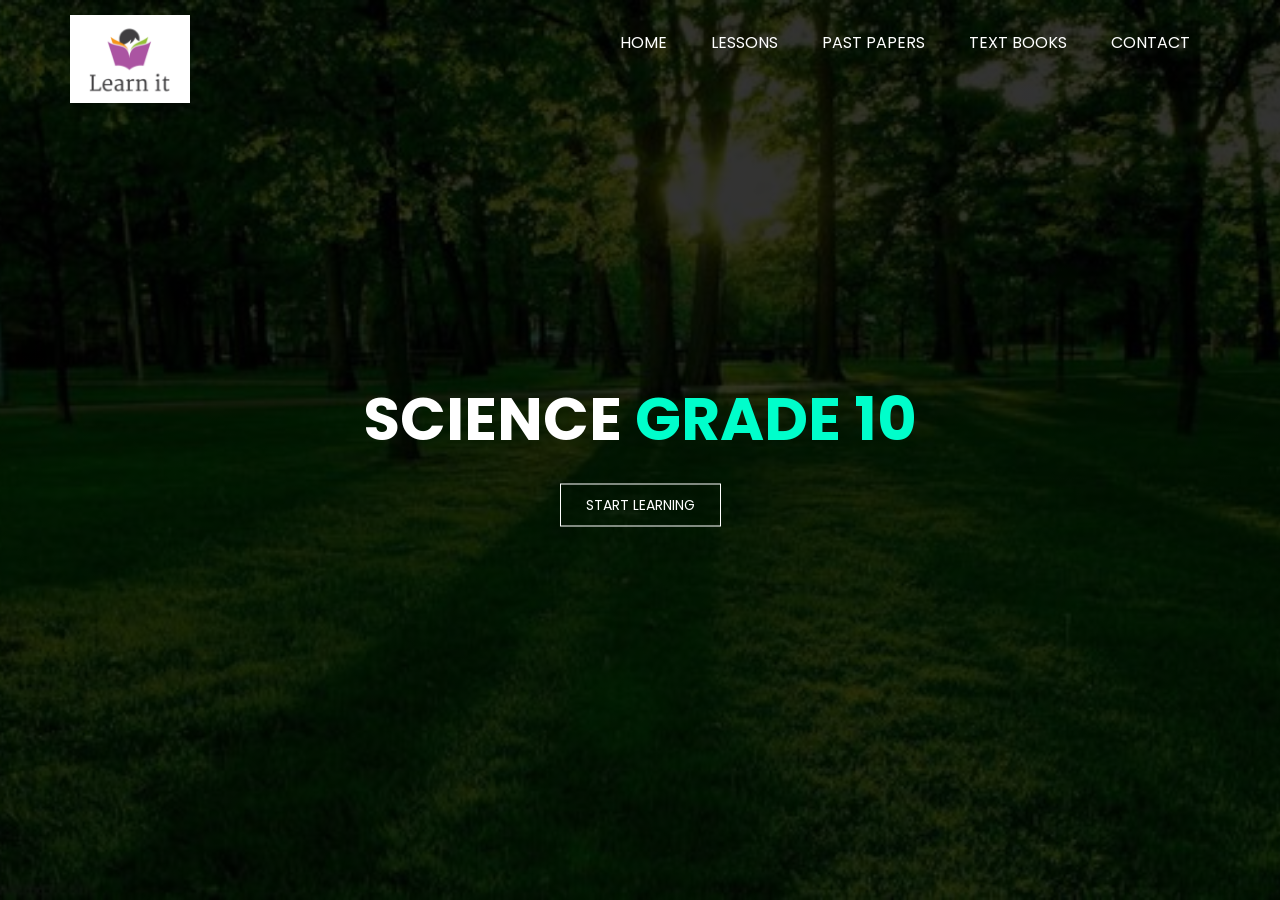
<file: index.html>
<!DOCTYPE html>

<head><link rel="shortcut icon" href="learnit.png">
    <meta charset="UTF-8">
    <title>Home</title>
    <link href="https://fonts.googleapis.com/css2?family=Poppins:wght@400;600;700;900&display=swap" rel="stylesheet">
    <link rel="stylesheet" href="style.css">    
</head><html lang="en">
<body>
    <header>
    <div class="wrapper">
        <div class="logo">
            <img src="logo.png" alt="">
        </div>
<ul class="nav-area">
<li><a href="#">Home</a></li>
<li><a href="lessons.html">Lessons</a></li>
<li><a href="PastPapers.html">Past papers</a></li>
<li><a href="textbooks.html">Text books</a></li>
<li><a href="contact.html">Contact</a></li>
</ul>
</div>
<div class="welcome-text">
        <h1>
 Science <span>Grade 10</span></h1>
<a href="lessons.html"target= “_blank”>Start Learning</a>
    </div>
</header>

</body>
</html>
</file>
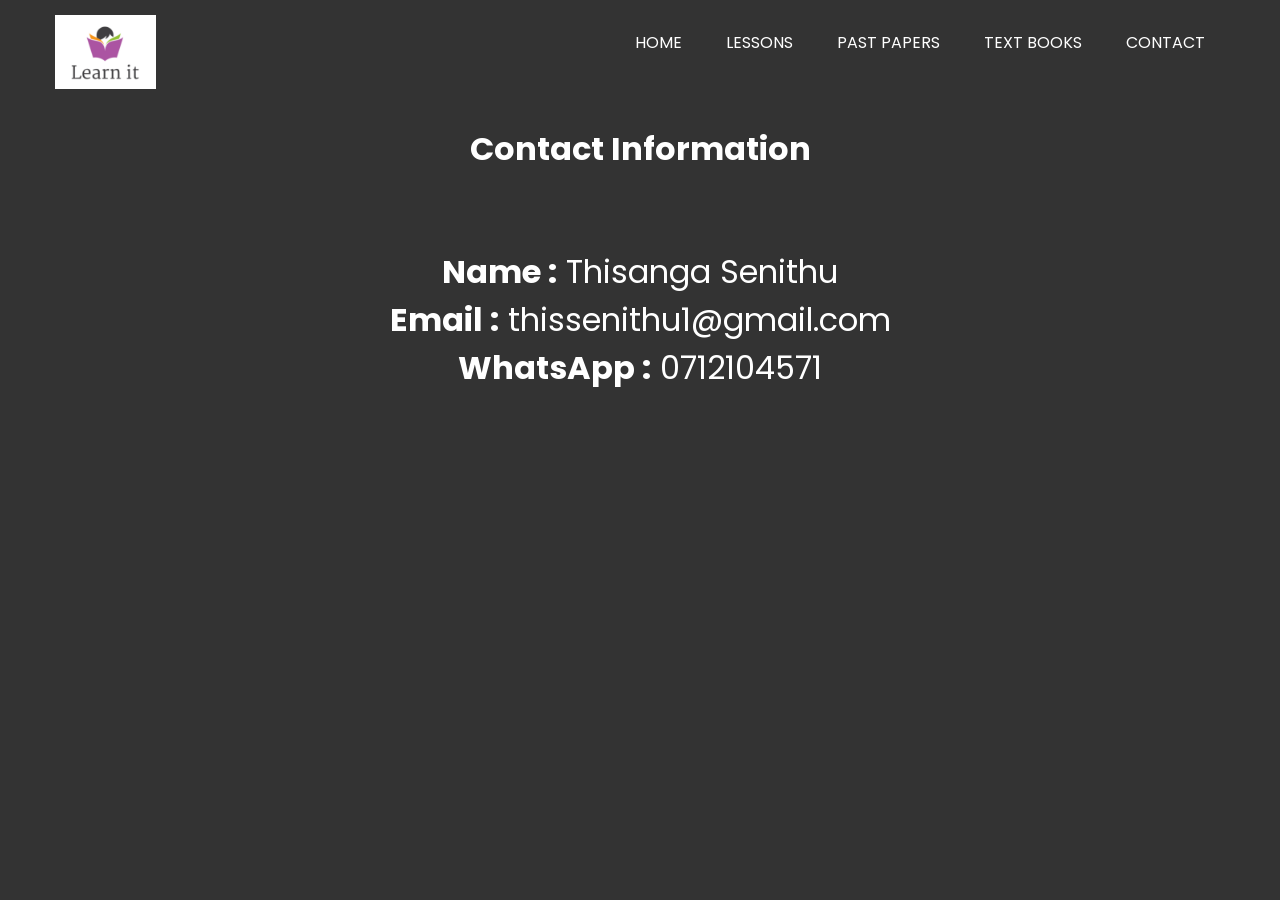
<file: contact.html>
<html lang="en"><link rel="shortcut icon" href="learnit.png">
<head>
    <meta charset="UTF-8">
    <title>Contact</title>
    <link href="https://fonts.googleapis.com/css2?family=Poppins:wght@400;600;700;900&display=swap" rel="stylesheet">
    <link rel="stylesheet" href="style3.css">    
</head>

<body>

    <header>
    <div class="wrapper">
        <div class="logo">
            <img src="logo.png" alt="">
        </div>
<ul class="nav-area">
<li><a href="index.html">Home</a></li>
<li><a href="lessons.html">Lessons</a></li>
<li><a href="PastPapers.html">Past papers</a></li>
<li><a href="textbooks.html">Text books</a></li>
<li><a href="#">Contact</a></li>
</ul>

<br><br><br><br><br>
<center><font color="white"><h1>Contact Information</h1></font></center><br>
<section class="contact">
    <div class="contact-box">
        

        <p><strong>Name :</strong> Thisanga Senithu</p>
        <p><strong>Email :</strong> thissenithu1@gmail.com</p>
        <p><strong>WhatsApp :</strong> 0712104571</p>
    </div>
</section>
</file>
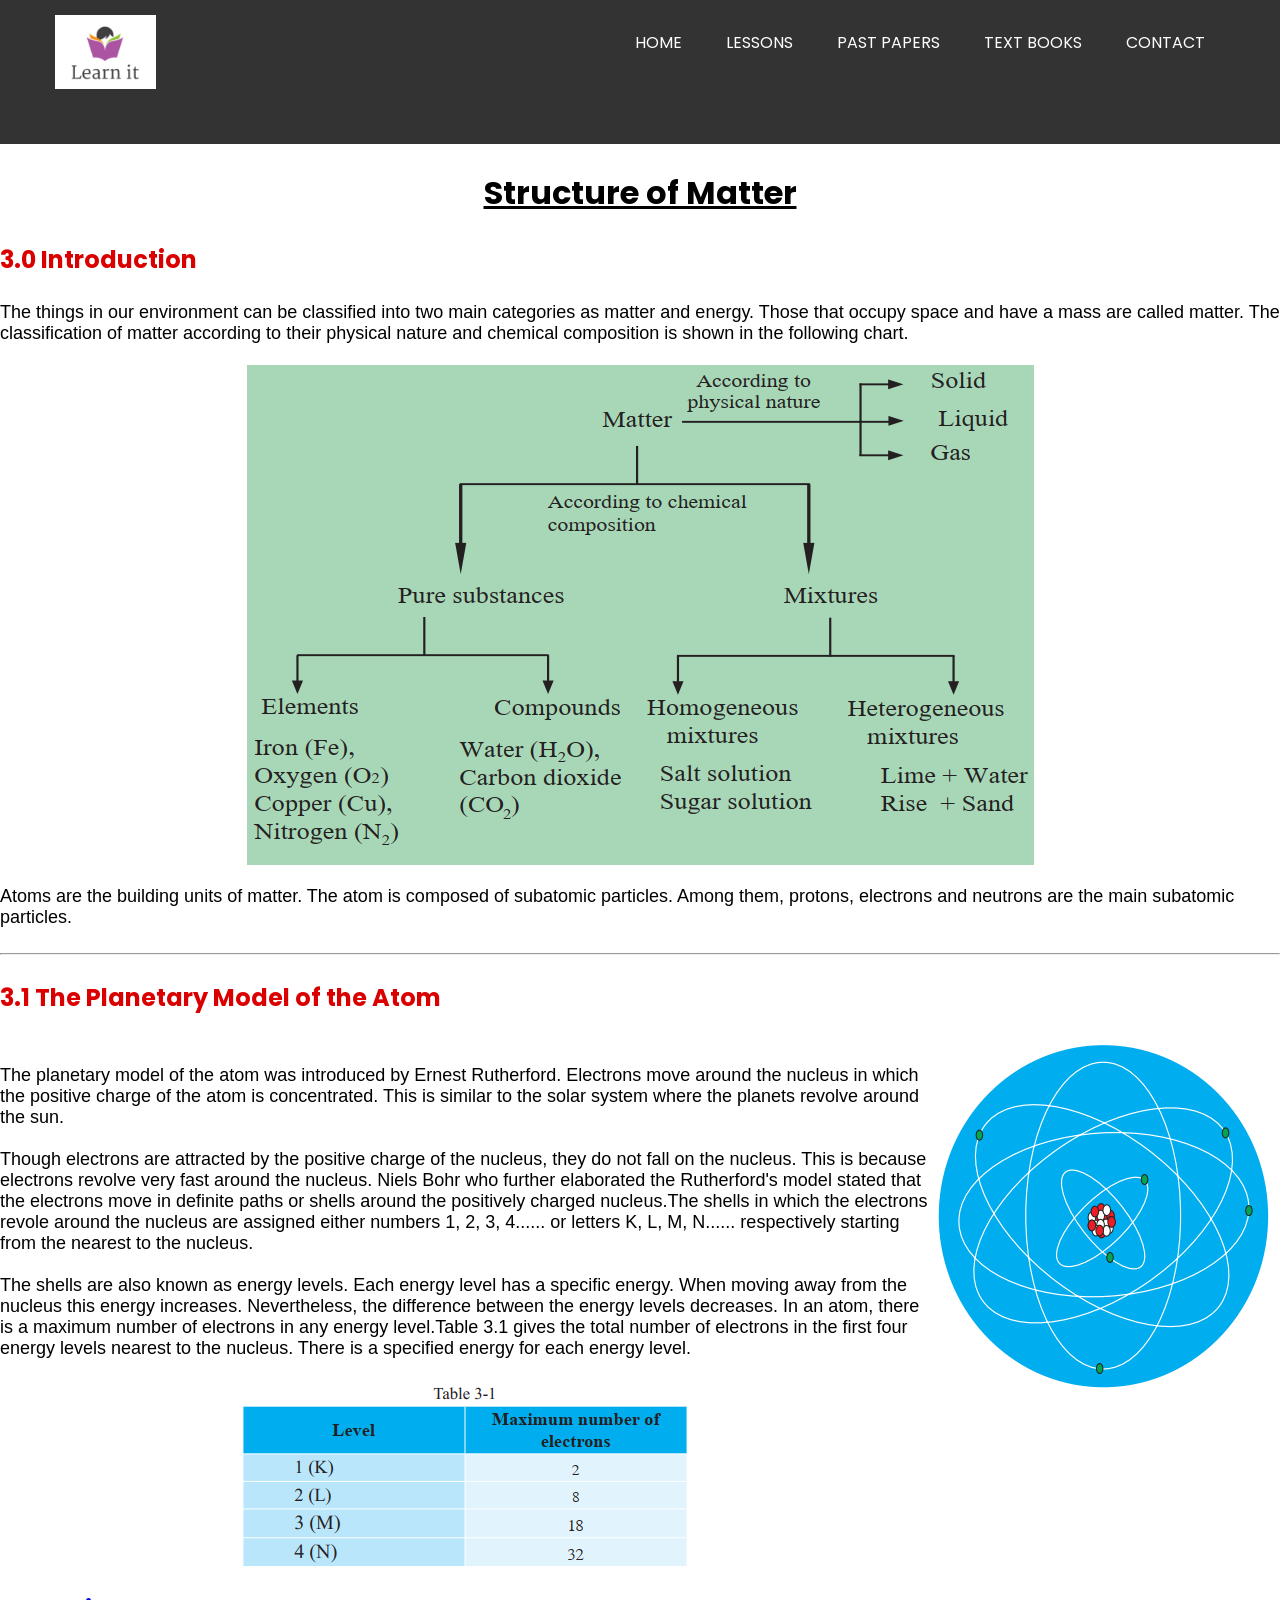
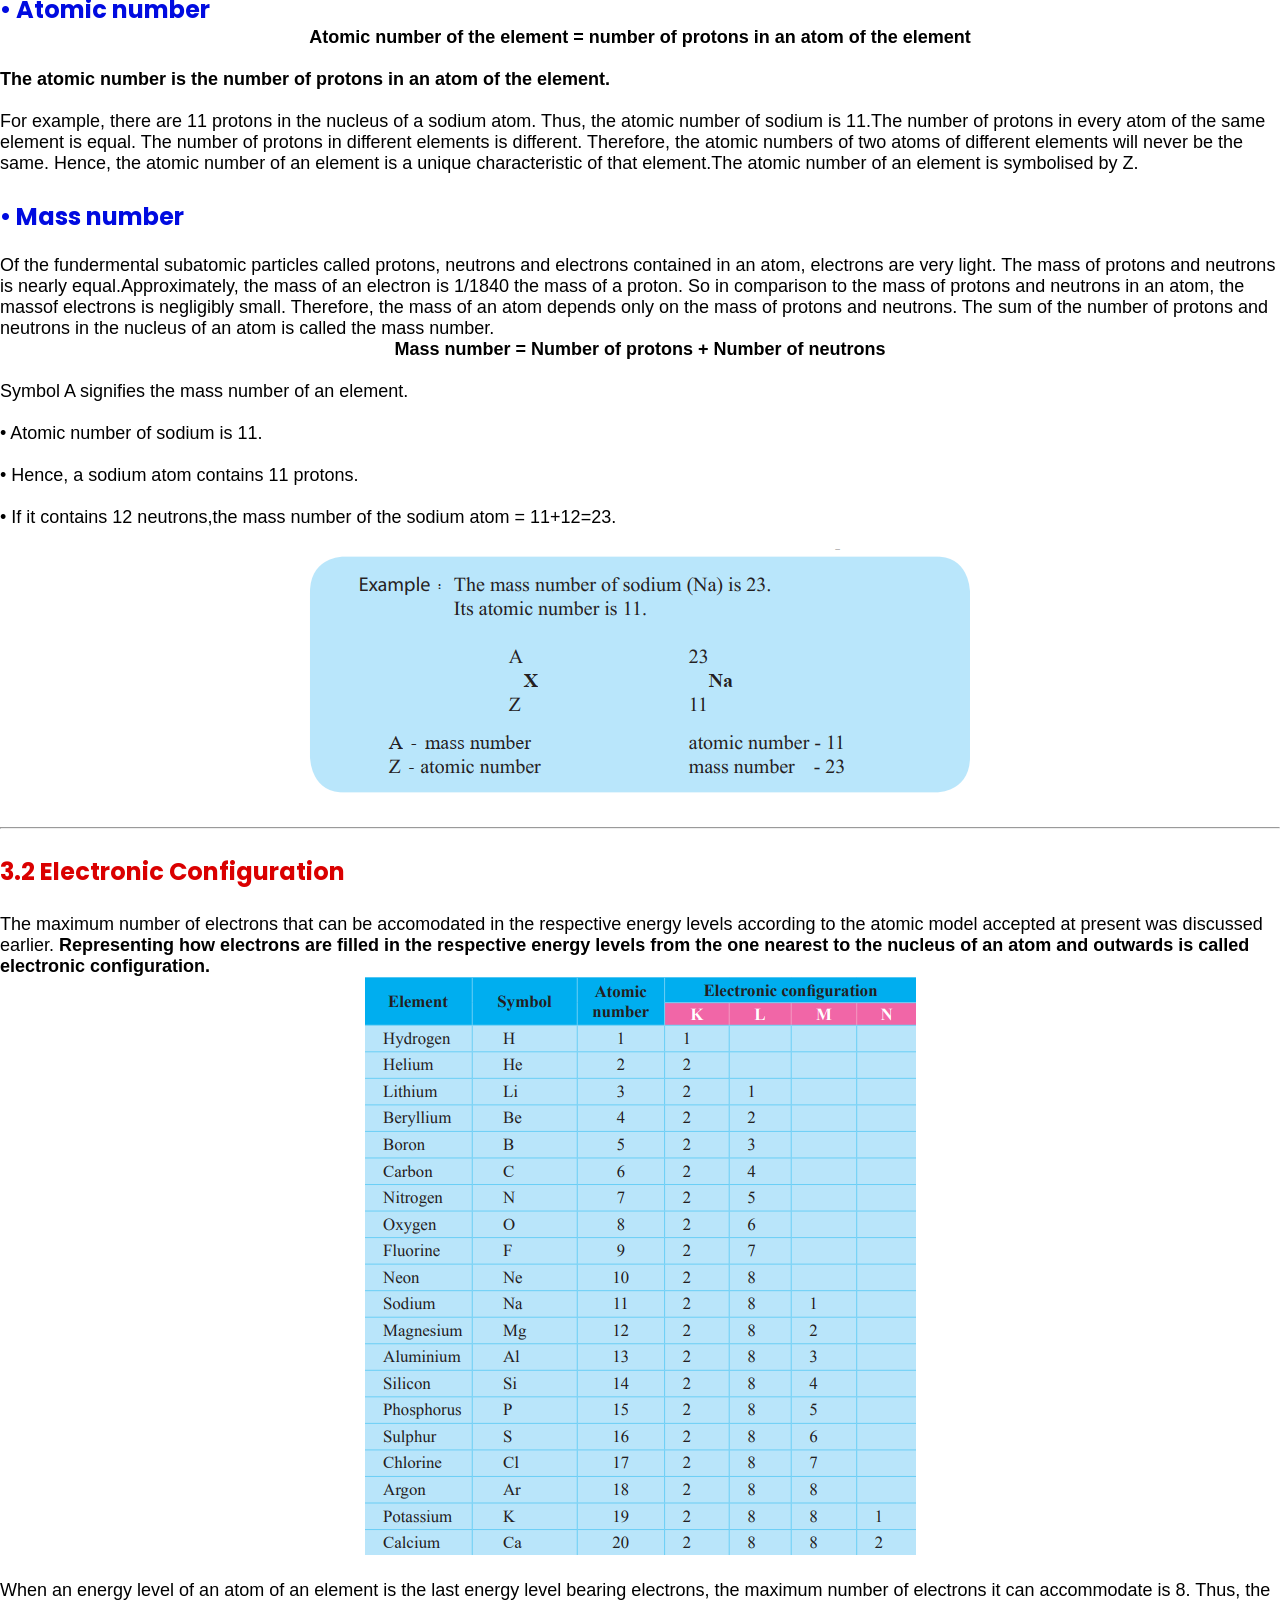
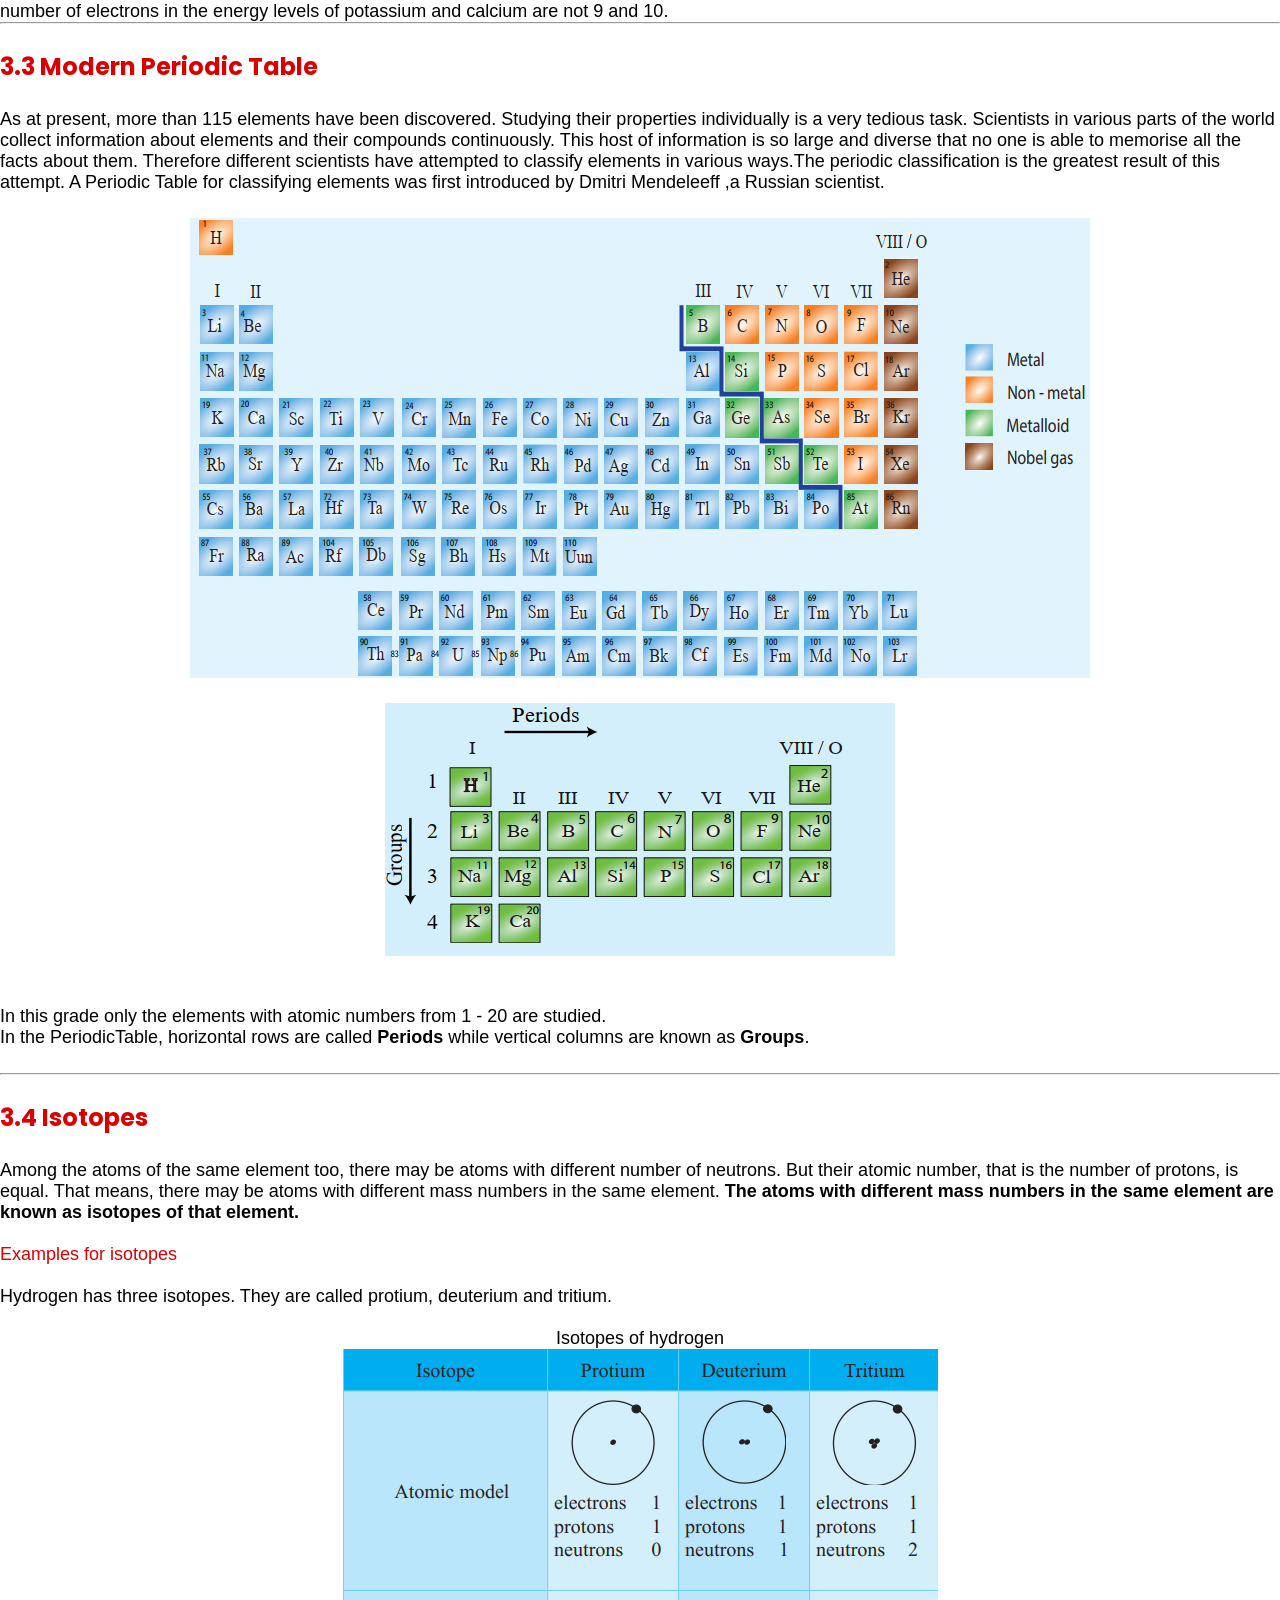
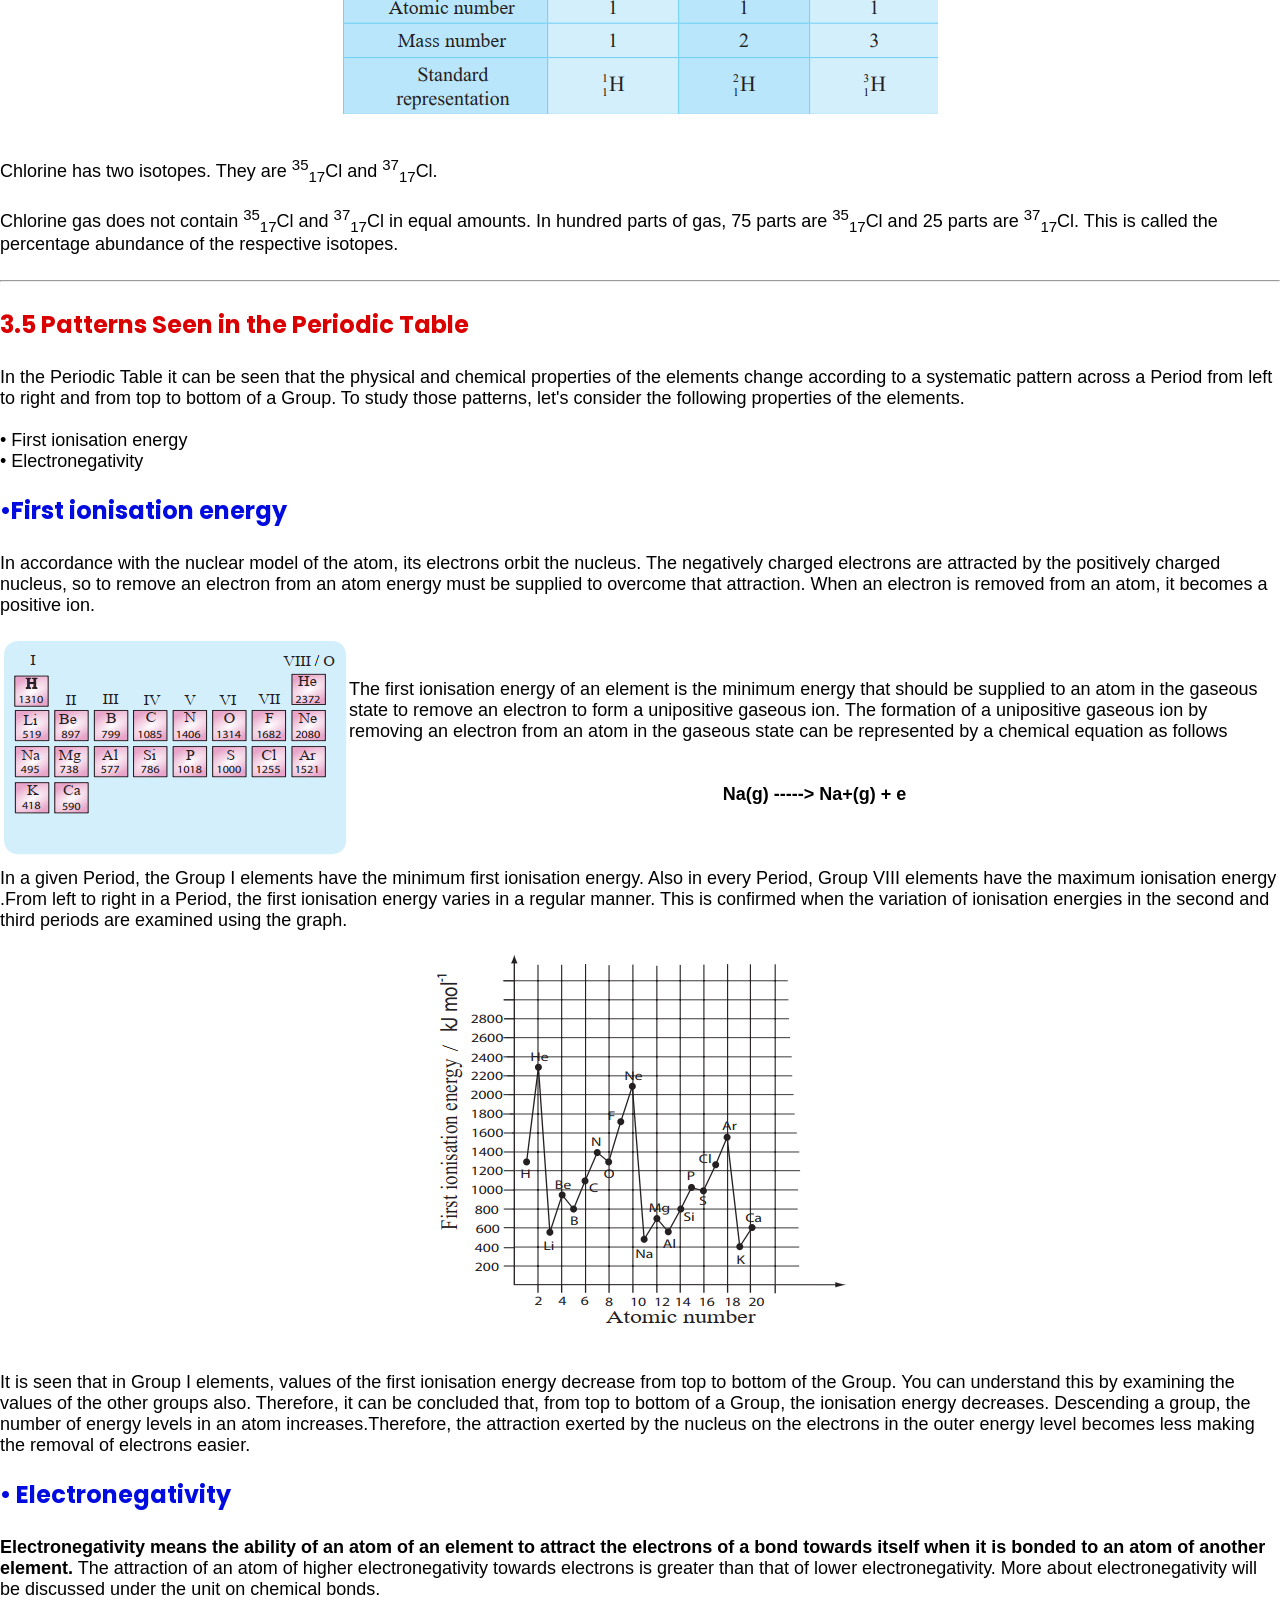
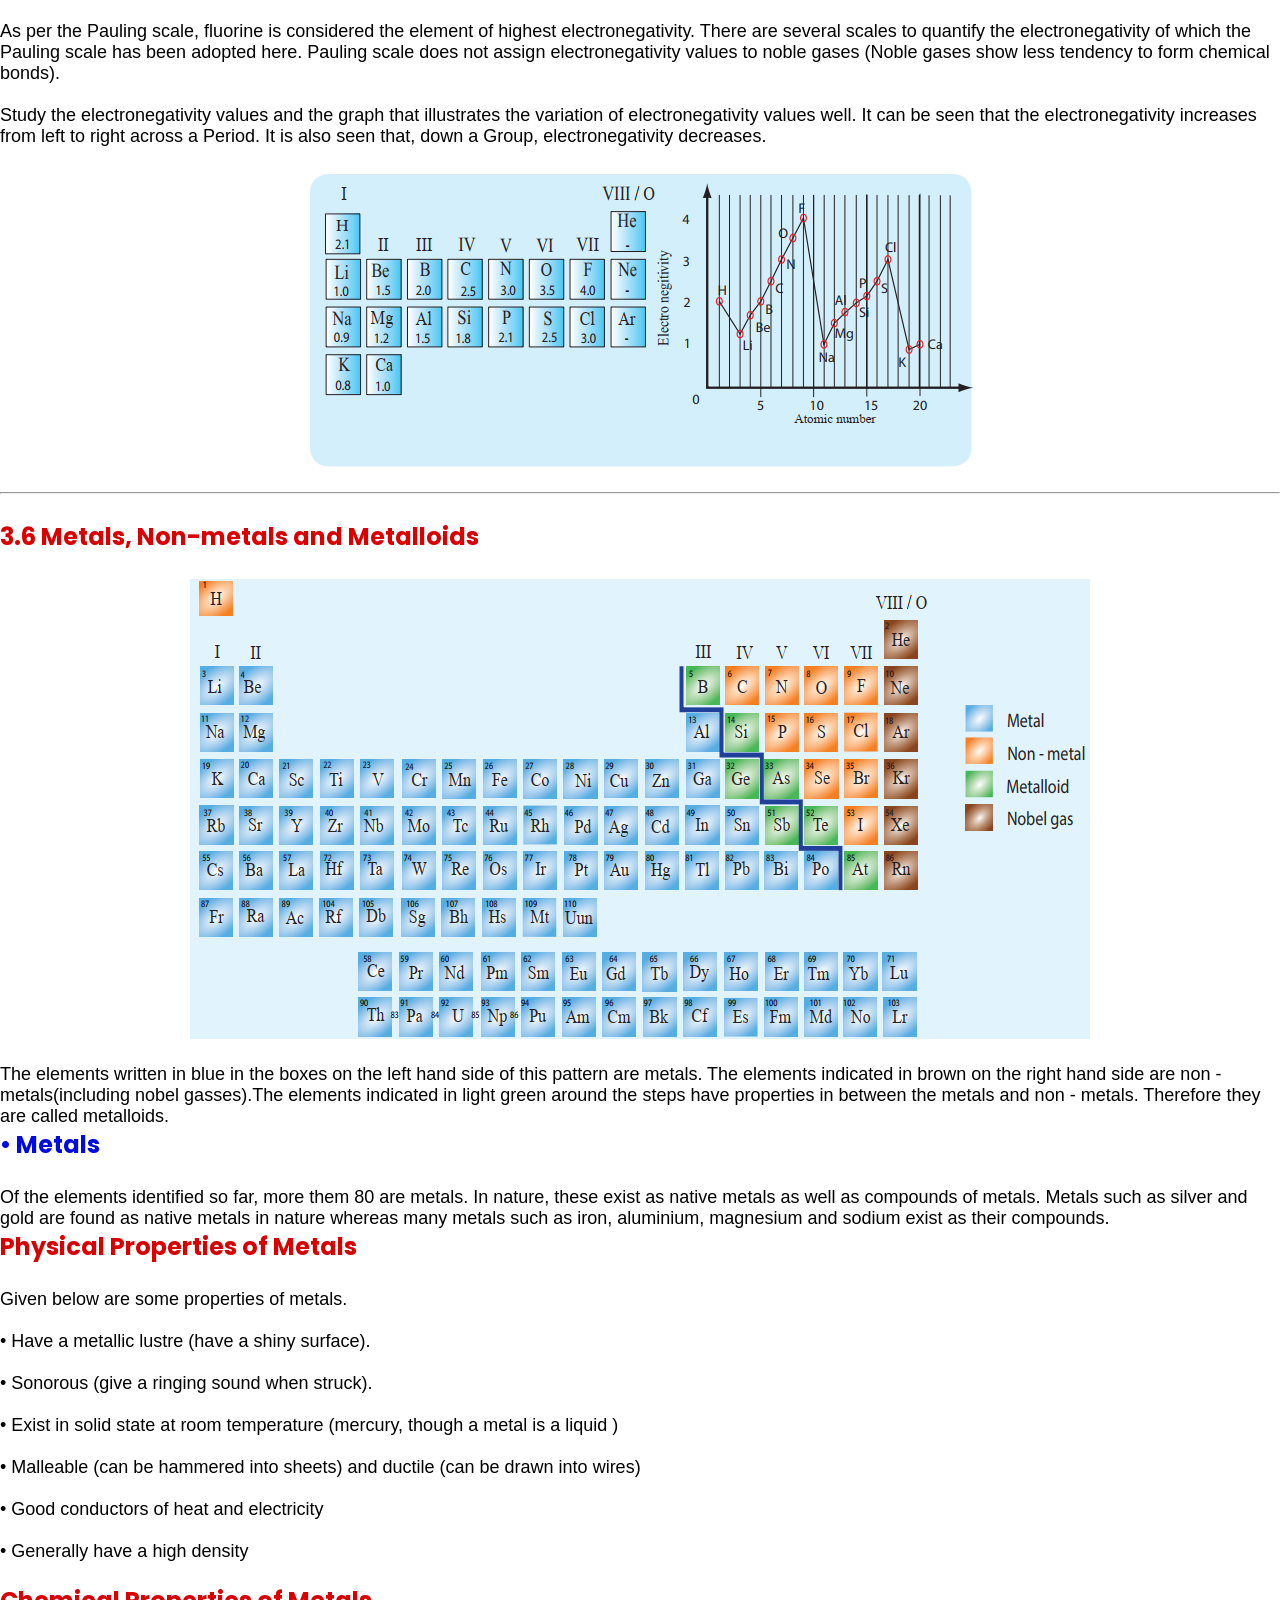
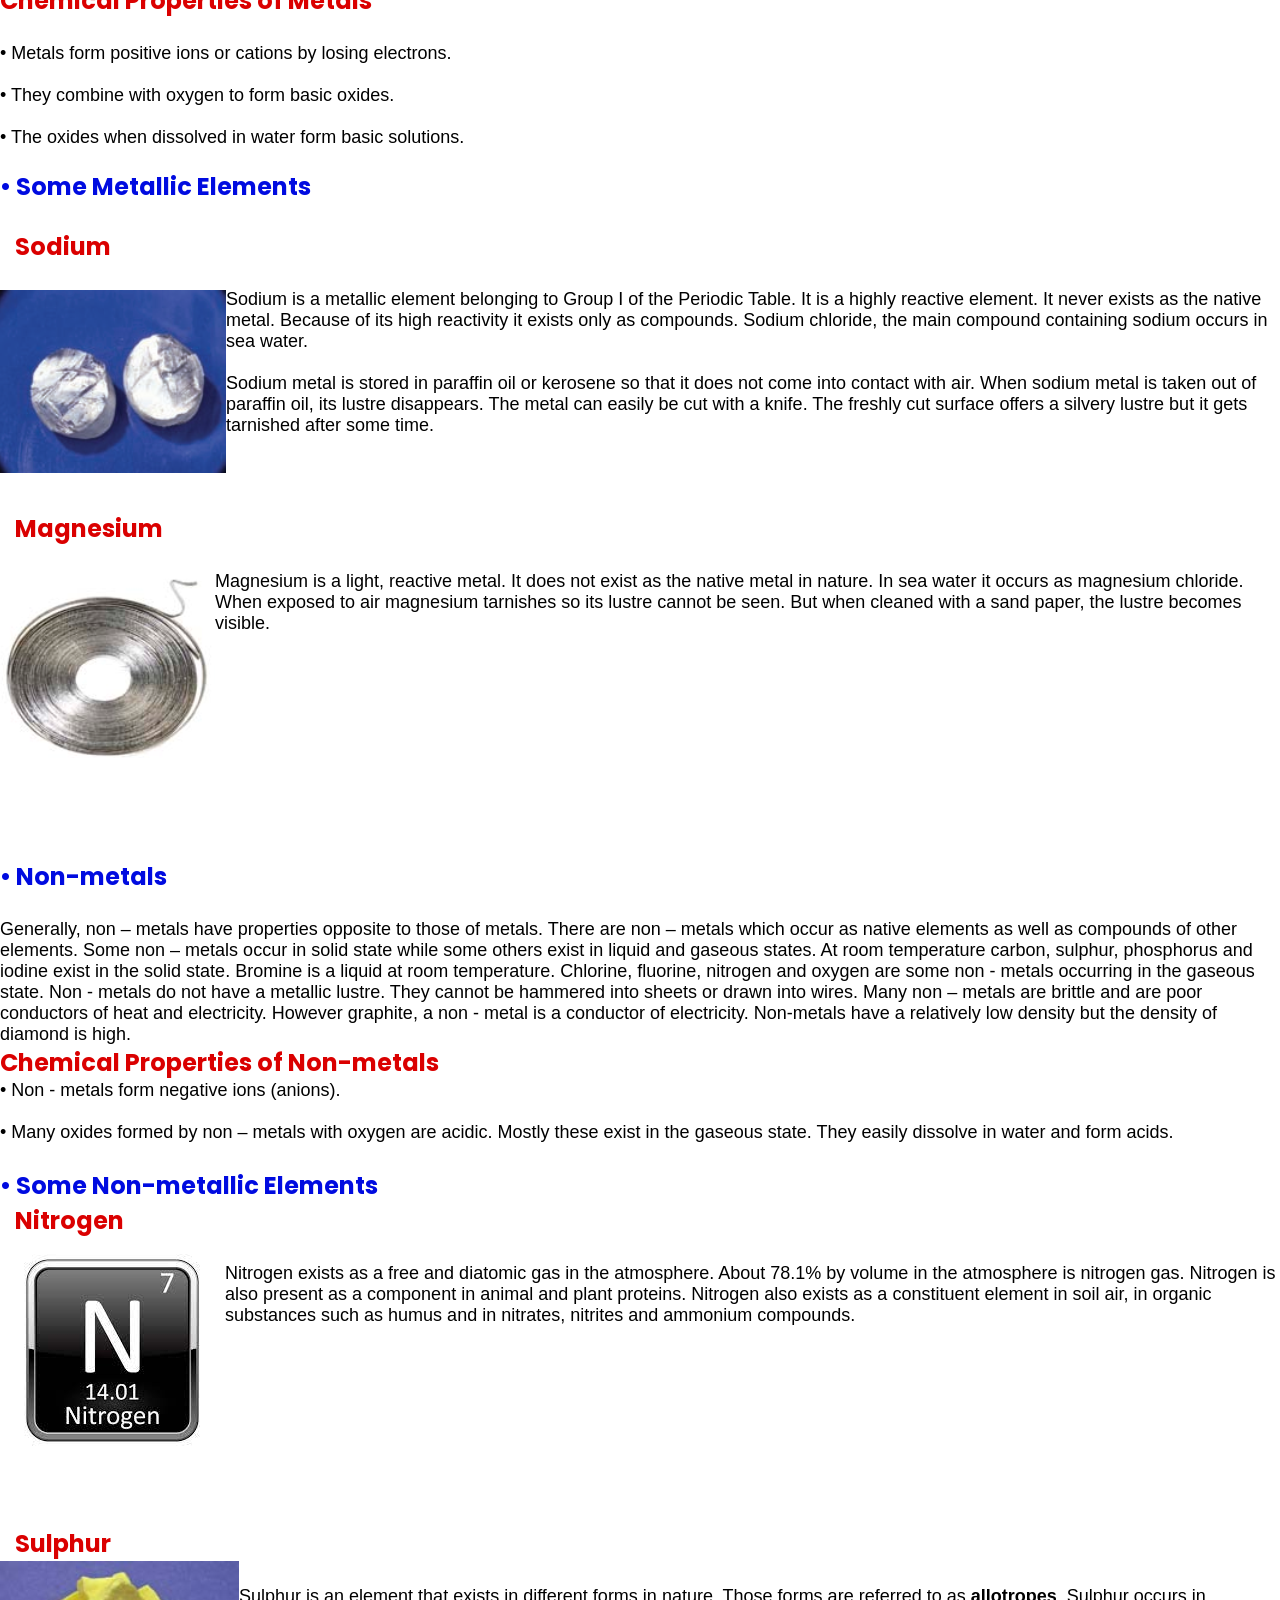
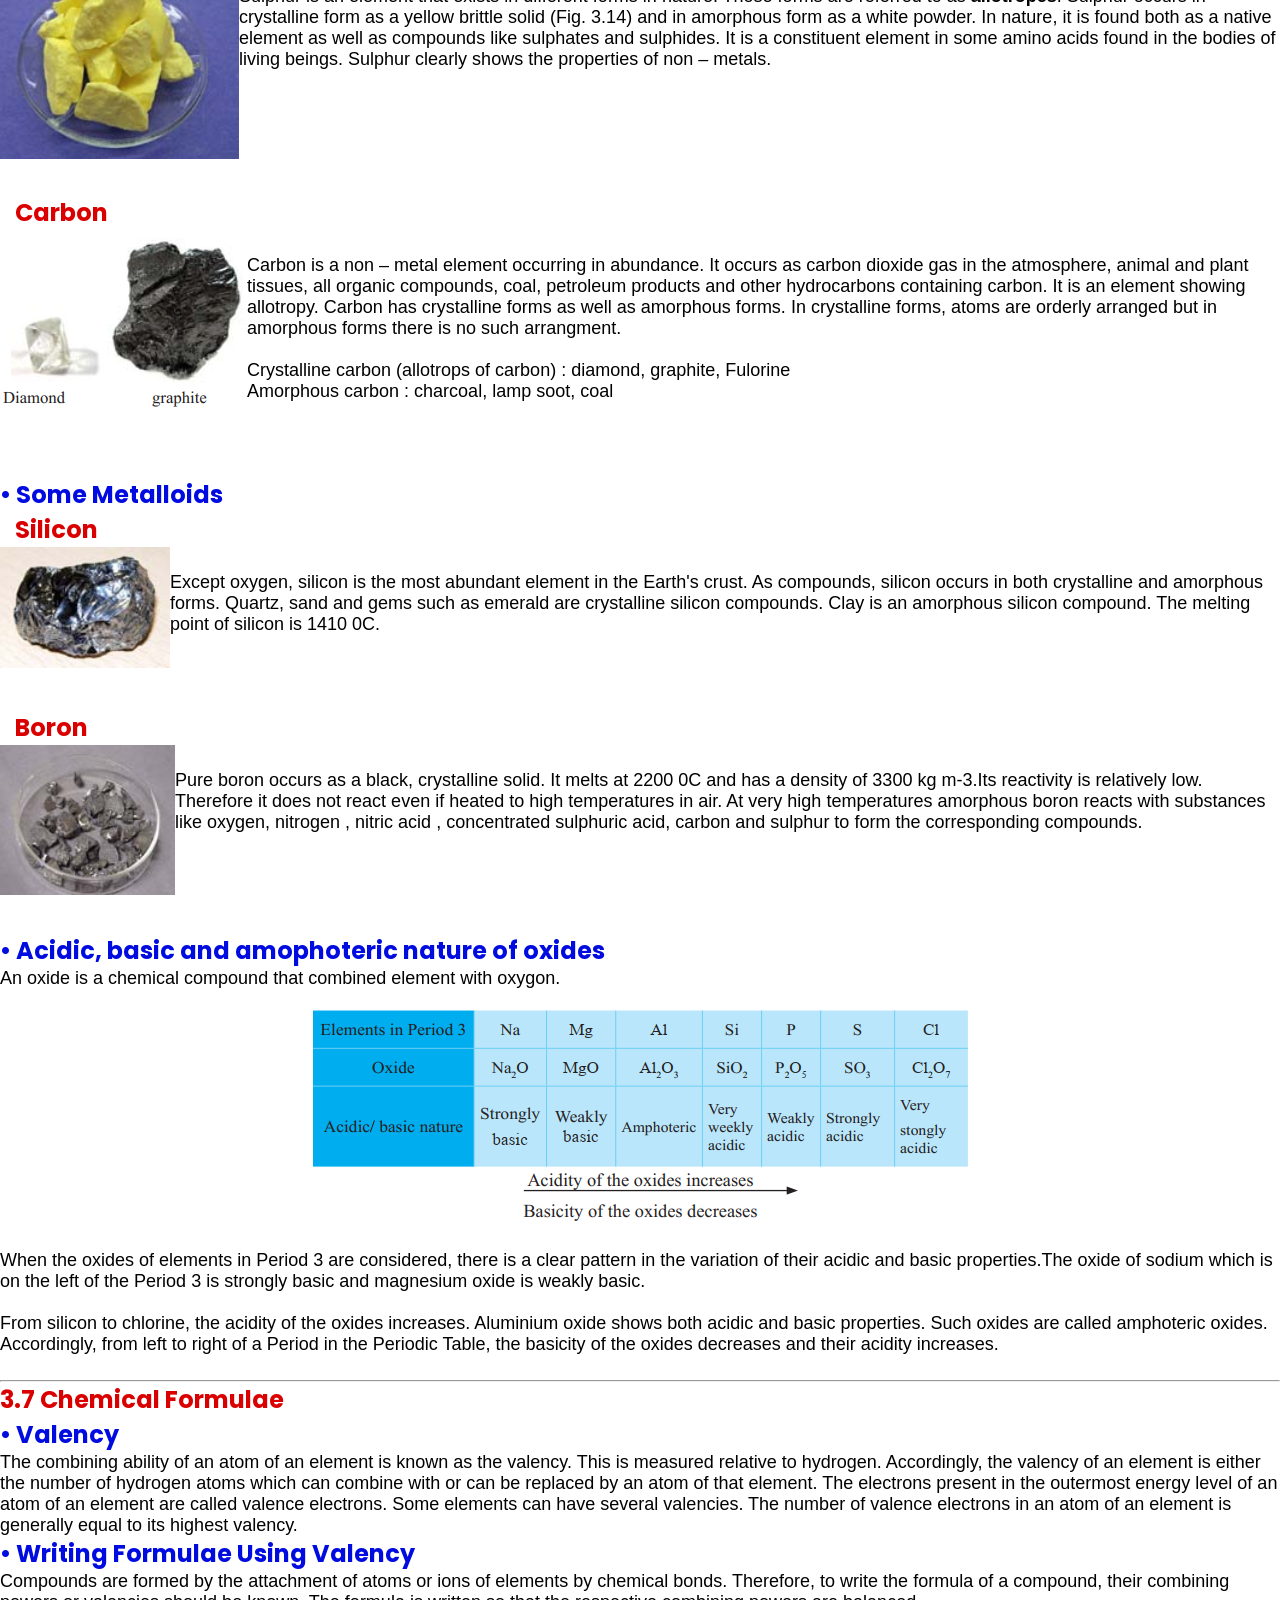
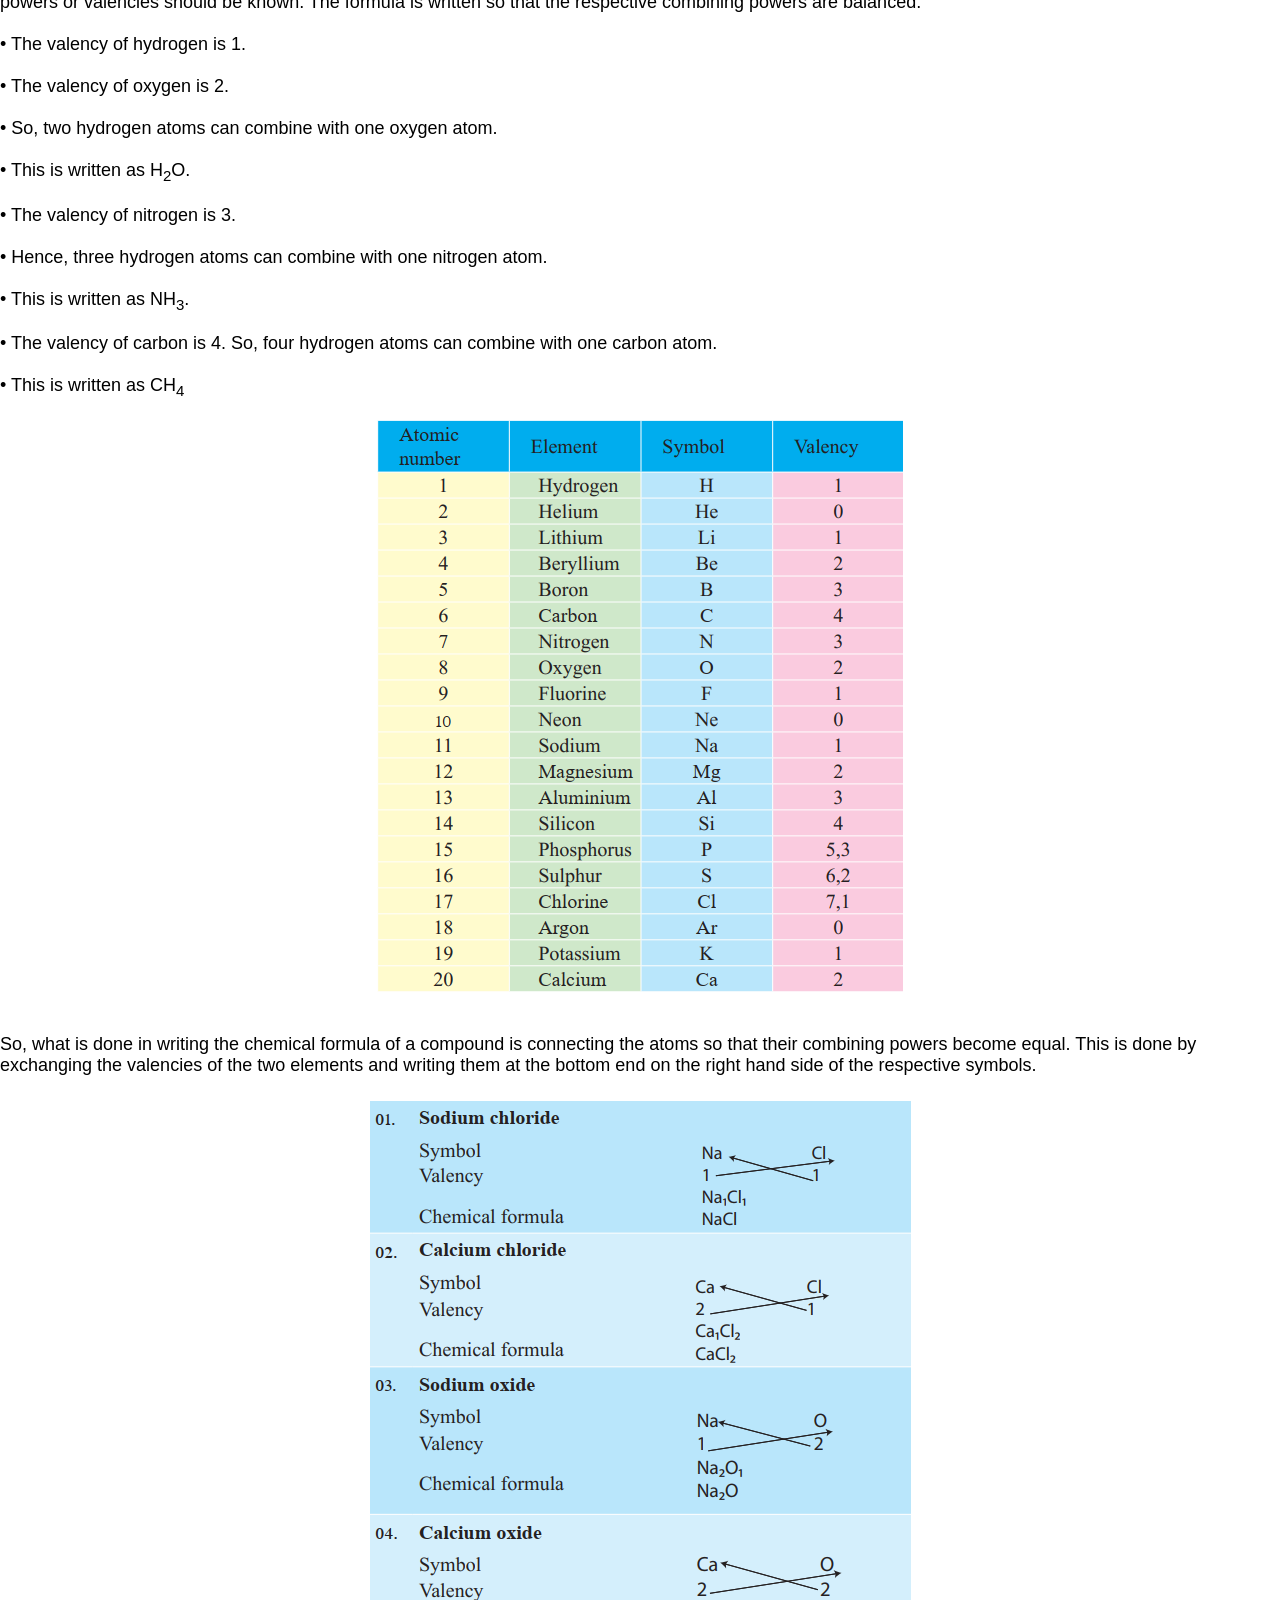
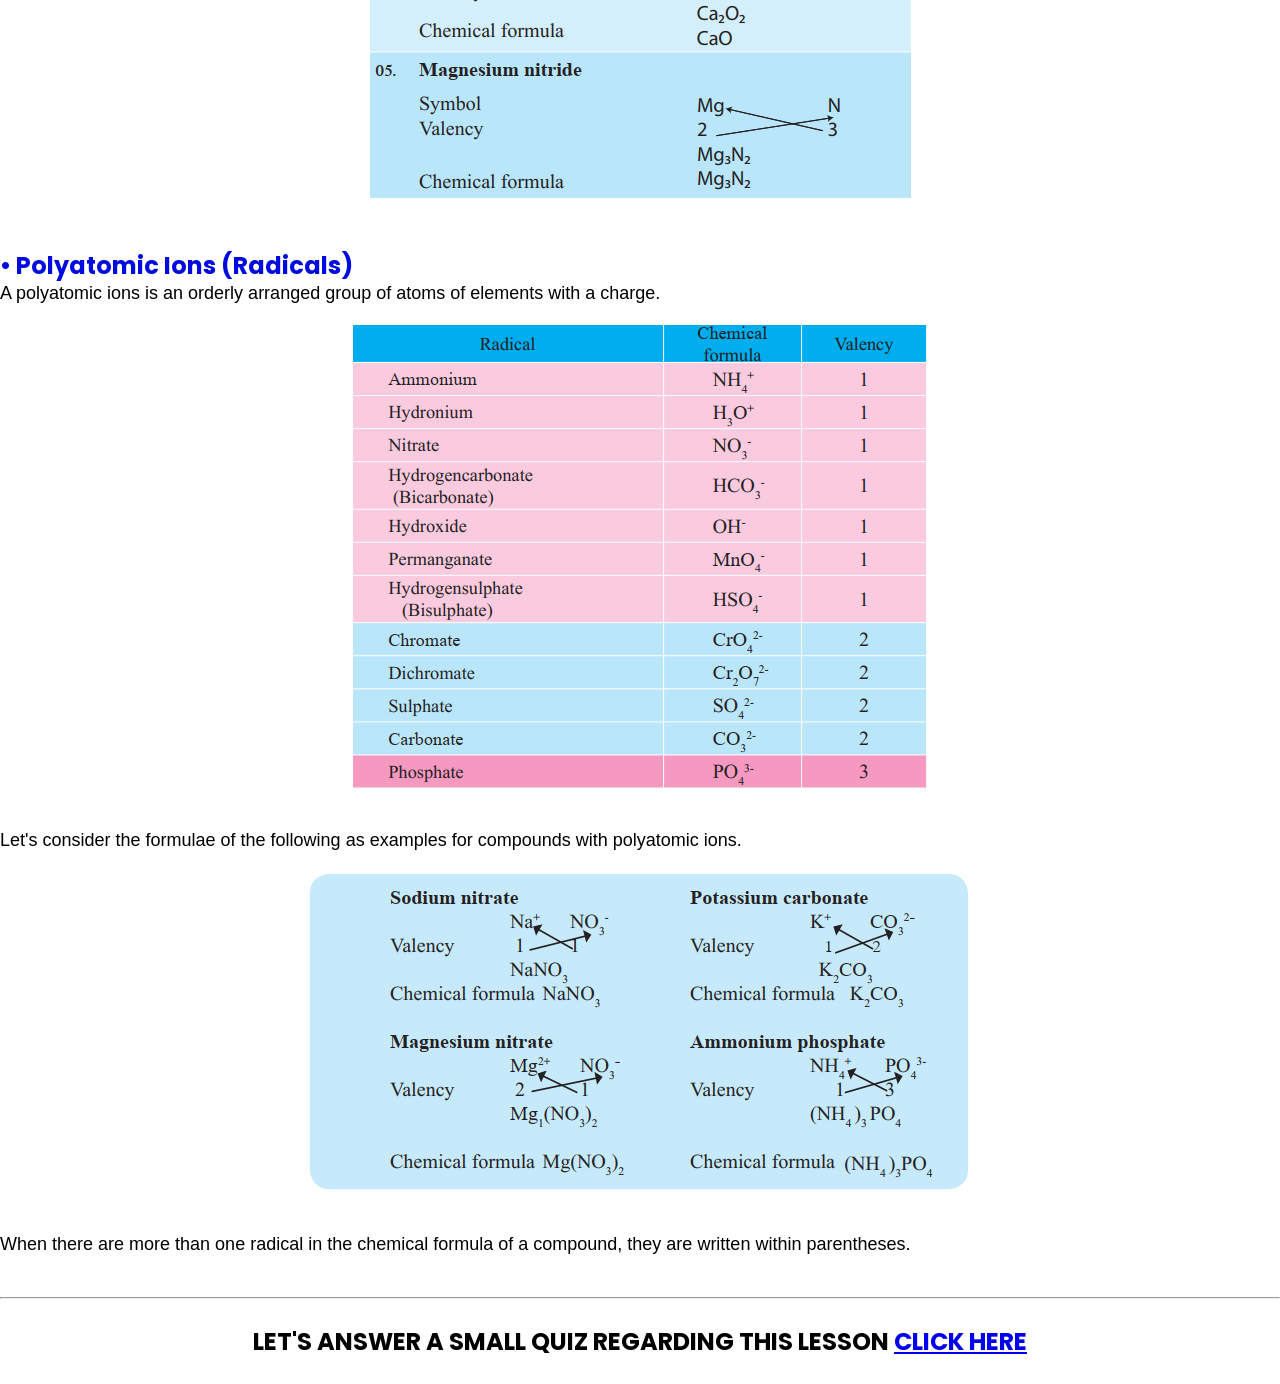
<file: lesson3.html>
<html><link rel="shortcut icon" href="learnit.png">
<head>
<title>Structure of matter</title>
</head>
<body>

<html lang="en">
<head>
    <meta charset="UTF-8">
    <title>Home</title>
    <link href="https://fonts.googleapis.com/css2?family=Poppins:wght@400;600;700;900&display=swap" rel="stylesheet">
    <link rel="stylesheet" href="style6.css">    
</head>
<body>
    <header>
    <div class="wrapper">
        <div class="logo">
            <img src="logo.png" alt="">
        </div>
<ul class="nav-area">
<li><a href="index.html">Home</a></li>
<li><a href="lessons.html">Lessons</a></li>
<li><a href="PastPapers.html">Past papers</a></li>
<li><a href="textbooks.html">Text books</a></li>
<li><a href="contact.html">Contact</a></li>
</ul></div></header></body>
<br>
<body>
	<h1><u><center>Structure of Matter</center></u></h1><br>
<font face= "Iskoola Pota (Headings CS)" color= "dark pink"><h2>3.0 Introduction</h2></font><br>
<font face="Arial" size="4"> The things in our environment can be classified into two main categories as matter
and energy. Those that occupy space and have a mass are called matter. The
classification of matter according to their physical nature and chemical composition
is shown in the following chart.
<br><br>
<center><img src= "table1.png" > </center><br>
Atoms are the building units of matter. The atom is composed of subatomic particles.
Among them, protons, electrons and neutrons are the main subatomic particles.</h3></font><br>
<br><hr><br>
<font face= "Iskoola Pota (Headings CS)" color= "dark pink"><h2>3.1 The Planetary Model of the Atom</h2></font><br>
<img src= "3.1.png" align="right"><br>
<font face="Arial" size="4"> The planetary model of the atom was
introduced by Ernest Rutherford.
Electrons move around the nucleus in
which the positive charge of the atom is
concentrated. This is similar to the solar
system where the planets revolve around
the sun.<br><br>
Though electrons are attracted by the
positive charge of the nucleus, they do
not fall on the nucleus. This is because
electrons revolve very fast around
the nucleus. Niels Bohr who further
elaborated the Rutherford's model stated that the electrons move in definite paths
or shells around the positively charged nucleus.The shells in which the electrons
revole around the nucleus are assigned either numbers 1, 2, 3, 4...... or letters K, L,
M, N...... respectively starting from the nearest to the nucleus.<br><br>
The shells are also known as energy levels. Each energy level has a specific energy.
When moving away from the nucleus this energy increases. Nevertheless, the
difference between the energy levels decreases. In an atom, there is a
maximum number of electrons in any energy level.Table 3.1 gives the total number
of electrons in the first four energy levels nearest to the nucleus. There is a specified
energy for each energy level.<br><br> 
<center><img src= "table3.1.png"> </center><br></h3></font>
<font face= "Iskoola Pota (Headings CS)" color= "light blue"><h2>• Atomic number</h2></font>
<font face="Arial" size="4"><center><b>Atomic number of the element = number of protons in an atom of the element</b></center><br>
<b>The atomic number is the number of protons in an atom of the element.</b><br><br>
For example, there are 11 protons in the nucleus of a sodium atom. Thus, the atomic
number of sodium is 11.The number of protons in every atom of the same element
is equal. The number of protons in different elements is different. Therefore, the
atomic numbers of two atoms of different elements will never be the same. Hence,
the atomic number of an element is a unique characteristic of that element.The atomic number of
an element is symbolised by Z.</h3></font> <br><br>
<font face= "Iskoola Pota (Headings CS)" color= "light blue"><h2>• Mass number</h2></font>
<font face="Arial" size="4"> <br>
Of the fundermental subatomic particles called protons, neutrons and electrons
contained in an atom, electrons are very light. The mass of protons and neutrons
is nearly equal.Approximately, the mass of an electron is 1/1840 the mass of a
proton. So in comparison to the mass of protons and neutrons in an atom, the massof electrons is negligibly small. Therefore, the mass of an atom depends only on the
mass of protons and neutrons. The sum of the number of protons and neutrons
in the nucleus of an atom is called the mass number.<br>
<center><b>Mass number = Number of protons + Number of neutrons</b></center><br>
Symbol A signifies the mass number of an element.<br><br>
• Atomic number of sodium is 11.<br><br>
• Hence, a sodium atom contains 11 protons.<br><br>
• If it contains 12 neutrons,the mass number of the sodium atom = 11+12=23.<br><br>
<center><img src= "fig1.png"> </center></font><br><hr><br>
<font face= "Iskoola Pota (Headings CS)" color= "dark pink"><h2>3.2 Electronic Configuration</h2></font><br>
<font face="Arial" size="4">The maximum number of electrons that can be accomodated in the respective
energy levels according to the atomic model accepted at present was discussed
earlier.<b> Representing how electrons are filled in the respective energy levels
from the one nearest to the nucleus of an atom and outwards is called
electronic configuration.</b><br>
<center><img src= "table3.2.png"> </center></font><br>
<font face="Arial" size="4">When an energy level of an atom of an element is the last energy level bearing
electrons, the maximum number of electrons it can accommodate is 8. Thus, the
number of electrons in the energy levels of potassium and calcium are not 9 and 10.</font><br><hr><br>
<font face= "Iskoola Pota (Headings CS)" color= "dark pink"><h2>3.3 Modern Periodic Table</h2></font><br>
<font face="Arial" size="4">As at present, more than 115 elements have been discovered. Studying their
properties individually is a very tedious task. Scientists in various parts of the world
collect information about elements and their compounds continuously. This host of
information is so large and diverse that no one is able to memorise all the facts about
them. Therefore different scientists have attempted to classify elements in various
ways.The periodic classification is the greatest result of this attempt. A Periodic
Table for classifying elements was first introduced by Dmitri Mendeleeff ,a Russian
scientist.</font><br>
<br>
<center><img src= "3.3.png"><br><br><img src= "3.4.png"></center><br><br>
<font face="Arial" size="4">In this grade only the elements with
atomic numbers from 1 - 20 are
studied. <br>In the PeriodicTable, horizontal rows
are called <b>Periods</b> while vertical
columns are known as <b>Groups</b>.</font><br><br><hr><br>
<font face= "Iskoola Pota (Headings CS)" color= "dark pink"><h2>3.4 Isotopes</h2></font><br>
<font face="Arial" size="4">Among the atoms of the same element too, there may be atoms with different number
of neutrons. But their atomic number, that is the number of protons, is equal. That
means, there may be atoms with different mass numbers in the same element.<b> The
atoms with different mass numbers in the same element are known as isotopes
of that element.</b><br><br>
<font color="dark pink">Examples for isotopes</font><br><br>
Hydrogen has three isotopes. They are called protium, deuterium and tritium.<br><br>
 <center>Isotopes of hydrogen<br><img src= "table3.4.png"></center><br><br>
Chlorine has two isotopes. They are <sup>35</sup><sub>17</sub>Cl and <sup>37</sup><sub>17</sub>Cl.<br><br>
Chlorine gas does not contain <sup>35</sup><sub>17</sub>Cl and <sup>37</sup><sub>17</sub>Cl in equal amounts. In hundred parts of
gas, 75 parts are <sup>35</sup><sub>17</sub>Cl and 25 parts are <sup>37</sup><sub>17</sub>Cl. This is called the percentage abundance
of the respective isotopes.</font><br><br><hr><br>
<font face= "Iskoola Pota (Headings CS)" color= "dark pink"><h2>3.5 Patterns Seen in the Periodic Table</h2></font><br>
<font face="Arial" size="4">In the Periodic Table it can be seen that the physical and chemical properties of
the elements change according to a systematic pattern across a Period from left to
right and from top to bottom of a Group. To study those patterns, let's consider the
following properties of the elements.<br><br>
• First ionisation energy<br>
• Electronegativity<br><br></font>
<font face= "Iskoola Pota (Headings CS)" color= "light blue"><h2>•First ionisation energy </h2></font><br>
<font face="Arial" size="4">In accordance with the nuclear model of the atom, its electrons orbit the nucleus.
The negatively charged electrons are attracted by the positively charged nucleus,
so to remove an electron from an atom energy must be supplied to overcome that
attraction. When an electron is removed from an atom, it becomes a positive ion.<br><br>
<img src= "3.7.png" align="left"><br><br>The first ionisation energy of an
element is the minimum energy that
should be supplied to an atom in the
gaseous state to remove an electron to
form a unipositive gaseous ion. The
formation of a unipositive gaseous ion
by removing an electron from an atom
in the gaseous state can be represented
by a chemical equation as follows<br><br><br>
<center><b>Na(g) -----> Na+(g) + e</b></center><br><br><br>
In a given Period, the Group I elements have the minimum first ionisation energy. Also
in every Period, Group VIII elements have the maximum ionisation energy .From
left to right in a Period, the first ionisation energy varies in a regular manner. This is
confirmed when the variation of ionisation energies in the second and third periods are
examined using the graph.<br><br>
<center><img src= "3.8.png"></center><br><br>
It is seen that in Group I elements, values of the first ionisation energy decrease
from top to bottom of the Group. You can understand this by examining the values
of the other groups also. Therefore, it can be concluded that, from top to bottom of a
Group, the ionisation energy decreases. Descending a group, the number of energy
levels in an atom increases.Therefore, the attraction exerted by the nucleus on the
electrons in the outer energy level becomes less making the removal of electrons
easier.<br><br></font>
<font face= "Iskoola Pota (Headings CS)" color= "light blue"><h2>• Electronegativity </h2></font><br>
<font face="Arial" size="4"><b>Electronegativity means the ability of an atom of an element to attract the
electrons of a bond towards itself when it is bonded to an atom of another
element.</b> The attraction of an atom of higher electronegativity towards electrons
is greater than that of lower electronegativity. More about electronegativity will be
discussed under the unit on chemical bonds.<br><br>
As per the Pauling scale, fluorine is considered the element of highest
electronegativity. There are several scales to quantify the electronegativity of
which the Pauling scale has been adopted here. Pauling scale does not assign
electronegativity values to noble gases (Noble gases show less tendency to form
chemical bonds).<br><br>
Study the electronegativity values and the graph that illustrates the variation of
electronegativity values well. It can be seen that the electronegativity increases from
left to right across a Period. It is also seen that, down a Group, electronegativity
decreases.<br><br>
<center><img src= "3.9.png"></center><br></font>
<hr><br>
<font face= "Iskoola Pota (Headings CS)" color= "dark pink"><h2>3.6 Metals, Non-metals and Metalloids</h2></font><br>
<center><img src= "3.3.png"></center><br>
<font face="Arial" size="4">The elements written in blue in the boxes on the left hand side of this pattern
are metals. The elements indicated in brown on the right hand side are non -
metals(including nobel gasses).The elements indicated in light green around the
steps have properties in between the metals and non - metals. Therefore they are
called metalloids.<br></font>
<font face= "Iskoola Pota (Headings CS)" color= "light blue"><h2>• Metals </h2></font><br>
<font face="Arial" size="4">Of the elements identified so far, more them 80 are metals. In nature, these exist
as native metals as well as compounds of metals. Metals such as silver and gold
are found as native metals in nature whereas many metals such as iron, aluminium,
magnesium and sodium exist as their compounds.<br></font>
<font face= "Iskoola Pota (Headings CS)" color= "dark pink"><h2>Physical Properties of Metals</h2></font><br>
<font face="Arial" size="4">Given below are some properties of metals.<br><br>
• Have a metallic lustre (have a shiny surface).<br><br>
• Sonorous (give a ringing sound when struck).<br><br>
• Exist in solid state at room temperature (mercury, though a metal is a liquid )<br><br>
• Malleable (can be hammered into sheets) and ductile (can be drawn into wires)<br><br>
• Good conductors of heat and electricity<br><br>
• Generally have a high density<br><br></font>
<font face= "Iskoola Pota (Headings CS)" color= "dark pink"><h2>Chemical Properties of Metals</h2></font><br>
<font face="Arial" size="4">
• Metals form positive ions or cations by losing electrons.<br><br>
• They combine with oxygen to form basic oxides.<br><br>
• The oxides when dissolved in water form basic solutions.<br><br></font>
<font face= "Iskoola Pota (Headings CS)" color= "light blue"><h2>• Some Metallic Elements </h2></font><br>
<font face= "Iskoola Pota (Headings CS)" color= "dark pink"><h2>&nbsp&nbsp&nbspSodium</h2></font><br>
<img src= "3.12.png" align="left"><font face="Arial" size="4">Sodium is a metallic element belonging to Group I
of the Periodic Table. It is a highly reactive element.
It never exists as the native metal. Because of its
high reactivity it exists only as compounds. Sodium
chloride, the main compound containing sodium
occurs in sea water.<br><br>Sodium metal is stored in paraffin oil or kerosene so that it does not come into
contact with air. When sodium metal is taken out of paraffin oil, its lustre disappears.
The metal can easily be cut with a knife. The freshly cut surface offers a silvery
lustre but it gets tarnished after some time.</font> <br><br><br><br>
<font face= "Iskoola Pota (Headings CS)" color= "dark pink"><h2>&nbsp&nbsp&nbspMagnesium</h2></font><br>
<img src= "3.13.png" align="left"><font face="Arial" size="4">Magnesium is a light, reactive metal. It does not
exist as the native metal in nature. In sea water it
occurs as magnesium chloride. When exposed to
air magnesium tarnishes so its lustre cannot be
seen. But when cleaned with a sand paper, the
lustre becomes visible.</font><br><br><br><br><br><br><br><br><br><br>
<font face= "Iskoola Pota (Headings CS)" color= "light blue"><h2>• Non-metals </h2></font><br>
<font face="Arial" size="4">Generally, non – metals have properties opposite to those of metals. There are non
– metals which occur as native elements as well as compounds of other elements.
Some non – metals occur in solid state while some others exist in liquid and gaseous
states. At room temperature carbon, sulphur, phosphorus and iodine exist in the
solid state. Bromine is a liquid at room temperature. Chlorine, fluorine, nitrogen
and oxygen are some non - metals occurring in the gaseous state. Non - metals
do not have a metallic lustre. They cannot be hammered into sheets or drawn into
wires. Many non – metals are brittle and are poor conductors of heat and electricity.
However graphite, a non - metal is a conductor of electricity. Non-metals have a
relatively low density but the density of diamond is high.</font>
<font face= "Iskoola Pota (Headings CS)" color= "dark pink"><h2>Chemical Properties of Non-metals</h2></font>
<font face="Arial" size="4">
	• Non - metals form negative ions (anions).<br><br>
	• Many oxides formed by non – metals with oxygen are acidic. Mostly these
exist in the gaseous state. They easily dissolve in water and form acids.</font><br><br>
<font face= "Iskoola Pota (Headings CS)" color= "light blue"><h2>• Some Non-metallic Elements </h2></font>
<font face= "Iskoola Pota (Headings CS)" color= "dark pink"><h2>&nbsp&nbsp&nbspNitrogen</h2></font>
<img src= "nitro.jpeg" align="left"><br>
<font face="Arial" size="4">Nitrogen exists as a free and diatomic gas in the atmosphere. About 78.1% by
volume in the atmosphere is nitrogen gas. Nitrogen is also present as a component
in animal and plant proteins. Nitrogen also exists as a constituent element in soil
air, in organic substances such as humus and in nitrates, nitrites and ammonium
compounds.</font><br><br><br><br><br><br><br><br><br>
<font face= "Iskoola Pota (Headings CS)" color= "dark pink"><h2>&nbsp&nbsp&nbspSulphur</h2></font>
<img src= "3.14.png" align="left"><br><font face="Arial" size="4">Sulphur is an element that exists in different forms
in nature. Those forms are referred to as <b>allotropes</b>.
Sulphur occurs in crystalline form as a yellow
brittle solid (Fig. 3.14) and in amorphous form as a
white powder. In nature, it is found both as a native
element as well as compounds like sulphates and
sulphides. It is a constituent element in some amino
acids found in the bodies of living beings. Sulphur
clearly shows the properties of non – metals.</font><br><br><br><br><br><br>
<font face= "Iskoola Pota (Headings CS)" color= "dark pink"><h2>&nbsp&nbsp&nbspCarbon</h2></font>
<img src= "3.15.png" align="left"><br><font face="Arial" size="4">Carbon is a non – metal element occurring in
abundance. It occurs as carbon dioxide gas in the
atmosphere, animal and plant tissues, all organic
compounds, coal, petroleum products and other
hydrocarbons containing carbon. It is an element
showing allotropy. Carbon has crystalline forms
as well as amorphous forms. In crystalline forms,
atoms are orderly arranged but in amorphous forms
there is no such arrangment.<br><br>
Crystalline carbon (allotrops of carbon) : diamond, graphite, Fulorine<br>
Amorphous carbon : charcoal, lamp soot, coal</font><br><br><br><br>
<font face= "Iskoola Pota (Headings CS)" color= "light blue"><h2>• Some Metalloids</h2></font>
<font face= "Iskoola Pota (Headings CS)" color= "dark pink"><h2>&nbsp&nbsp&nbspSilicon</h2></font>
<img src= "3.16.png" align="left"><br><font face="Arial" size="4">Except oxygen, silicon is the most abundant element in the
Earth's crust. As compounds, silicon occurs in both crystalline
and amorphous forms. Quartz, sand and gems such as emerald
are crystalline silicon compounds. Clay is an amorphous
silicon compound. The melting point of silicon is 1410 0C.</font><br><br><br><br>
<font face= "Iskoola Pota (Headings CS)" color= "dark pink"><h2>&nbsp&nbsp&nbspBoron</h2></font>
<img src= "3.17.png" align="left"><br><font face="Arial" size="4">Pure boron occurs as a black, crystalline solid. It melts at 2200 0C and has a density
of 3300 kg m-3.Its reactivity is relatively low. Therefore it does not react even if
heated to high temperatures in air. At very high temperatures amorphous boron
reacts with substances like oxygen, nitrogen , nitric acid , concentrated sulphuric
acid, carbon and sulphur to form the corresponding compounds.</font><br><br><br><br><br>
<font face= "Iskoola Pota (Headings CS)" color= "light blue"><h2>• Acidic, basic and amophoteric nature of oxides</h2></font>
<font face="Arial" size="4">An oxide is a chemical compound that combined element with oxygon.<br><br>
<center><img src= "acid.png"></center><br>
When the oxides of elements in Period 3 are considered, there is a clear pattern
in the variation of their acidic and basic properties.The oxide of sodium which is
on the left of the Period 3 is strongly basic and magnesium oxide is weakly basic.<br><br>
From silicon to chlorine, the acidity of the oxides increases. Aluminium oxide
shows both acidic and basic properties. Such oxides are called amphoteric oxides.
Accordingly, from left to right of a Period in the Periodic Table, the basicity of the
oxides decreases and their acidity increases.</font><br><br><hr>
<font face= "Iskoola Pota (Headings CS)" color= "dark pink"><h2>3.7 Chemical Formulae</h2></font>
<font face= "Iskoola Pota (Headings CS)" color= "light blue"><h2>• Valency</h2></font>
<font face="Arial" size="4">The combining ability of an atom of an element is known as the valency. This is
measured relative to hydrogen. Accordingly, the valency of an element is either the
number of hydrogen atoms which can combine with or can be replaced by an atom
of that element. The electrons present in the outermost energy level of an atom of
an element are called valence electrons. Some elements can have several valencies.
The number of valence electrons in an atom of an element is generally equal to its
highest valency.</font><br>
<font face= "Iskoola Pota (Headings CS)" color= "light blue"><h2>• Writing Formulae Using Valency</h2></font>
<font face="Arial" size="4">Compounds are formed by the attachment of atoms or ions of elements by chemical
bonds. Therefore, to write the formula of a compound, their combining powers or
valencies should be known. The formula is written so that the respective combining
powers are balanced.<br><br>
• The valency of hydrogen is 1.<br><br>
• The valency of oxygen is 2.<br><br>
• So, two hydrogen atoms can combine with one oxygen atom.<br><br> 
• This is written as H<sub>2</sub>O.<br><br>
• The valency of nitrogen is 3.<br><br>
• Hence, three hydrogen atoms can combine with one nitrogen atom.<br><br>
• This is written as NH<sub>3</sub>.<br><br>
•  The valency of carbon is 4. So, four hydrogen atoms can combine with one
carbon atom.<br><br>
• This is written as CH<sub>4</sub><br><br>
 <center><img src= "valency.png"></center><br><br>
 So, what is done in writing the chemical formula of a compound is connecting the
atoms so that their combining powers become equal. This is done by exchanging
the valencies of the two elements and writing them at the bottom end on the right
hand side of the respective symbols.</font><br><br>
<center><img src= "sod.png"></center><br><br>
<font face= "Iskoola Pota (Headings CS)" color= "light blue"><h2>• Polyatomic Ions (Radicals)</h2></font>
<font face="Arial" size="4">A polyatomic ions is an orderly arranged group of atoms of elements with a
charge.<br><br>
<center><img src= "table3.7.png"></center><br><br>
Let's consider the formulae of the following as examples for compounds with
polyatomic ions.<br><br>
<center><img src= "sod2.png"></center><br><br>
When there are more than one radical in the chemical formula of a compound, they are written within parentheses.<br><br><br></font><hr><br><h2><center><b>LET'S ANSWER A SMALL QUIZ REGARDING THIS LESSON</b>
<a href= "https://forms.gle/yUK8AyeQVdSBH9Rr6" target= “_blank”>CLICK HERE</a>
</center></h2>
<br>
</body>
</html>
</file>
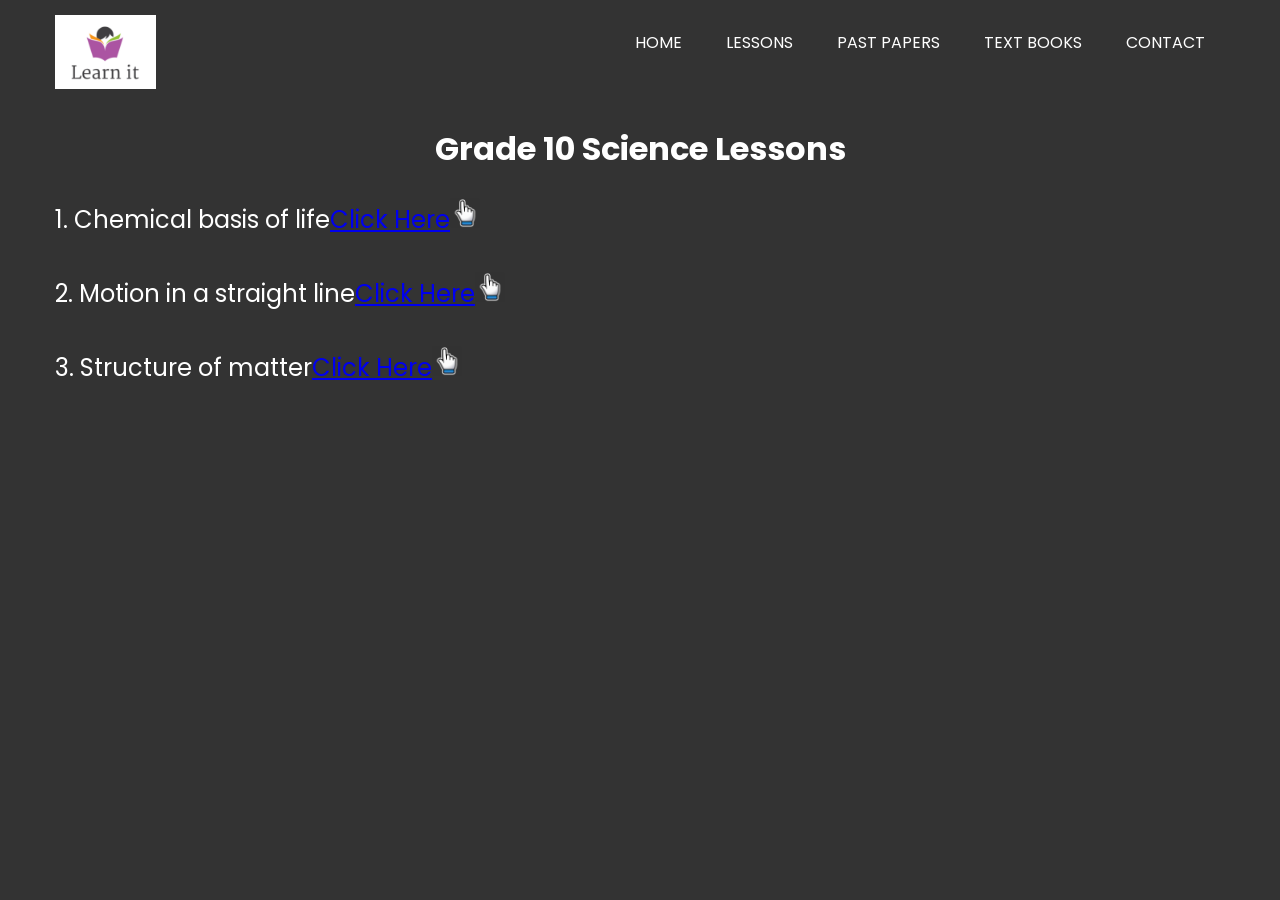
<file: lessons.html>
<html lang="en">
<head><link rel="shortcut icon" href="learnit.png">
    <meta charset="UTF-8">
    <title>Text Books</title>
    <link href="https://fonts.googleapis.com/css2?family=Poppins:wght@400;600;700;900&display=swap" rel="stylesheet">
    <link rel="stylesheet" href="style5.css">    
</head>

<body>

    <header>
        <div class="wrapper">
            <div class="logo">
                <img src="logo.png" alt="">
            </div>
    
<ul class="nav-area">
<li><a href="index.html">Home</a></li>
<li><a href="#">Lessons</a></li>
<li><a href="PastPapers.html">Past papers</a></li>
<li><a href="textbooks.html">Text books</a></li>
<li><a href="contact.html">Contact</a></li>
</ul>

<br><br><br><br><font color="white"><br><a href=""></a>
    <center><h1>Grade 10 Science Lessons</h1></center><br>
    <font size="5">1. Chemical basis of life<a href="lesson1.html">Click Here</a><img src="h7.jpg" width="30"><br><br></font>
    <font size="5">2. Motion in a straight line<a href="lesson2.html">Click Here</a><img src="h7.jpg" width="30"><br><br></font>
    <font size="5">3. Structure of matter<a href="lesson3.html">Click Here</a><img src="h7.jpg" width="30"><br><br></font></font>
</file>
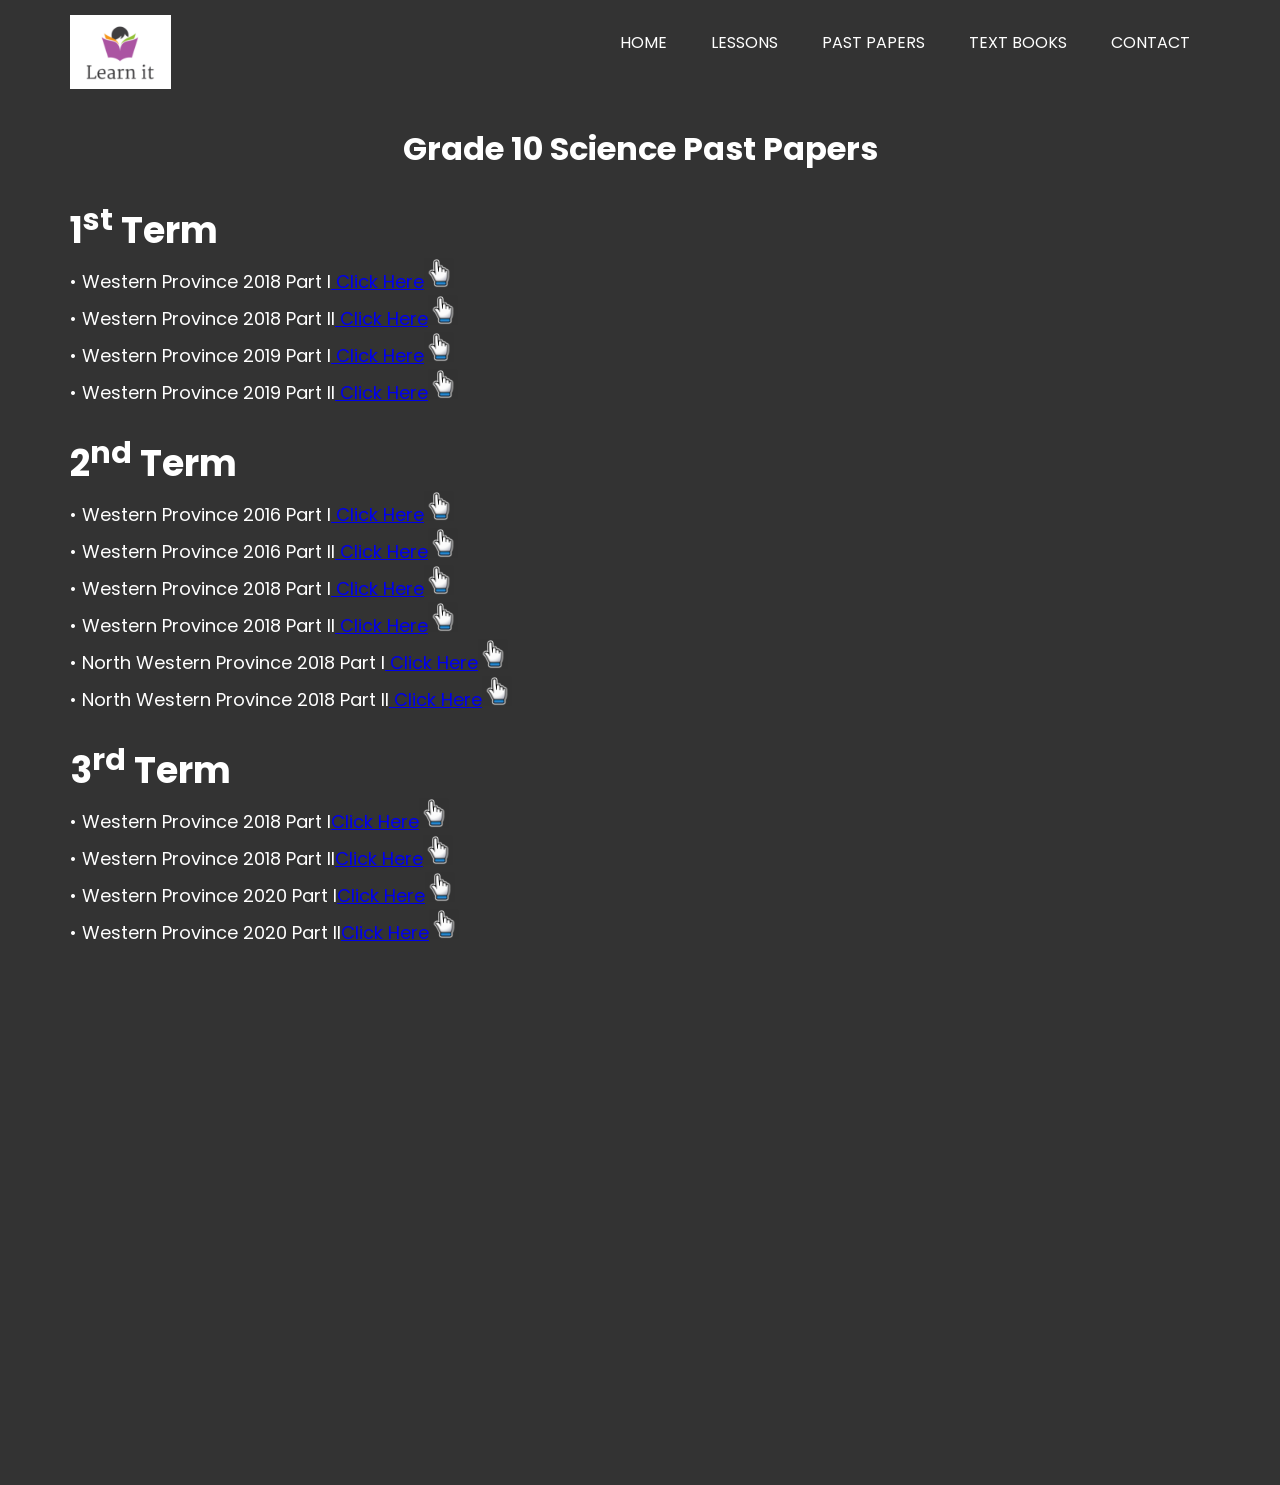
<file: PastPapers.html>
<html lang="en">
<head><link rel="shortcut icon" href="learnit.png">
    <meta charset="UTF-8">
    <title>Past Papers</title>
    <link href="https://fonts.googleapis.com/css2?family=Poppins:wght@400;600;700;900&display=swap" rel="stylesheet">
    <link rel="stylesheet" href="style4.css">    
</head>

<body>

    <header>
    <div class="wrapper">
        <div class="logo">
            <img src="logo.png" alt="">
        </div>
<ul class="nav-area">
<li><a href="index.html">Home</a></li>
<li><a href="lessons.html">Lessons</a></li>
<li><a href="#">Past papers</a></li>
<li><a href="textbooks.html">Text books</a></li>
<li><a href="contact.html">Contact</a></li>
</ul>
<br><br><br><br><br><center><h1><font color="white">Grade 10 Science Past Papers</font></h1></center><br>
<font size="4" color="white">
<h1>1<sup>st</sup> Term</h1>

    • Western Province 2018 Part I<a href="https://drive.google.com/file/d/1hUSLNBkqsvcy5gGQ_xKP9wNXme0ob9-U/view?usp=sharing"target= “_blank”> Click Here<img src="h7.jpg" width="30"></a><br>
    • Western Province 2018 Part II<a href="1st term 2018 part 2.pdf"target= “_blank”> Click Here<img src="h7.jpg" width="30"></a><br>
    • Western Province 2019 Part I<a href="1st term 2019 part 1.pdf"target= “_blank”> Click Here<img src="h7.jpg" width="30"></a><br>
    • Western Province 2019 Part II<a href="1st term 2019 part 2.pdf"target= “_blank”> Click Here<img src="h7.jpg" width="30"></a><br>
</font><br>
<font size="4" color="white">
<h1>2<sup>nd</sup> Term</h1>

    • Western Province 2016 Part I<a href="2nd term 2016 part 1.pdf"target= “_blank”> Click Here<img src="h7.jpg" width="30"></a><br>
    • Western Province 2016 Part II<a href="2nd term 2016 part 2.pdf"target= “_blank”> Click Here<img src="h7.jpg" width="30"></a><br>
    • Western Province 2018 Part I<a href="2nd term 2018 part 1.pdf"target= “_blank”> Click Here<img src="h7.jpg" width="30"></a><br>
    • Western Province 2018 Part II<a href="2nd term 2018 part 2.pdf"target= “_blank”> Click Here<img src="h7.jpg" width="30"></a><br>
    • North Western Province 2018 Part I<a href="2nd term 2018 part 1 NW.pdf"target= “_blank”> Click Here<img src="h7.jpg" width="30"></a><br>
    • North Western Province 2018 Part II<a href="2nd term 2018 part 2 NW.pdf"target= “_blank”> Click Here<img src="h7.jpg" width="30"></a><br></font><br>
    <font size="4" color="white">
<h1>3<sup>rd</sup> Term</h1>

    • Western Province 2018 Part I<a href="3rd term 2018 part 1.pdf"target= “_blank”>Click Here<img src="h7.jpg" width="30"></a><br>
    • Western Province 2018 Part II<a href="3rd term 2018 part 2.pdf"target= “_blank”>Click Here<img src="h7.jpg" width="30"></a><br>
    • Western Province 2020 Part I<a href="3rd term 2020 part 1.pdf"target= “_blank”>Click Here<img src="h7.jpg" width="30"></a><br>
    • Western Province 2020 Part II<a href="3rd term 2020 part 2.pdf"target= “_blank”>Click Here<img src="h7.jpg" width="30"></a><br>
<br><br></body>
</file>
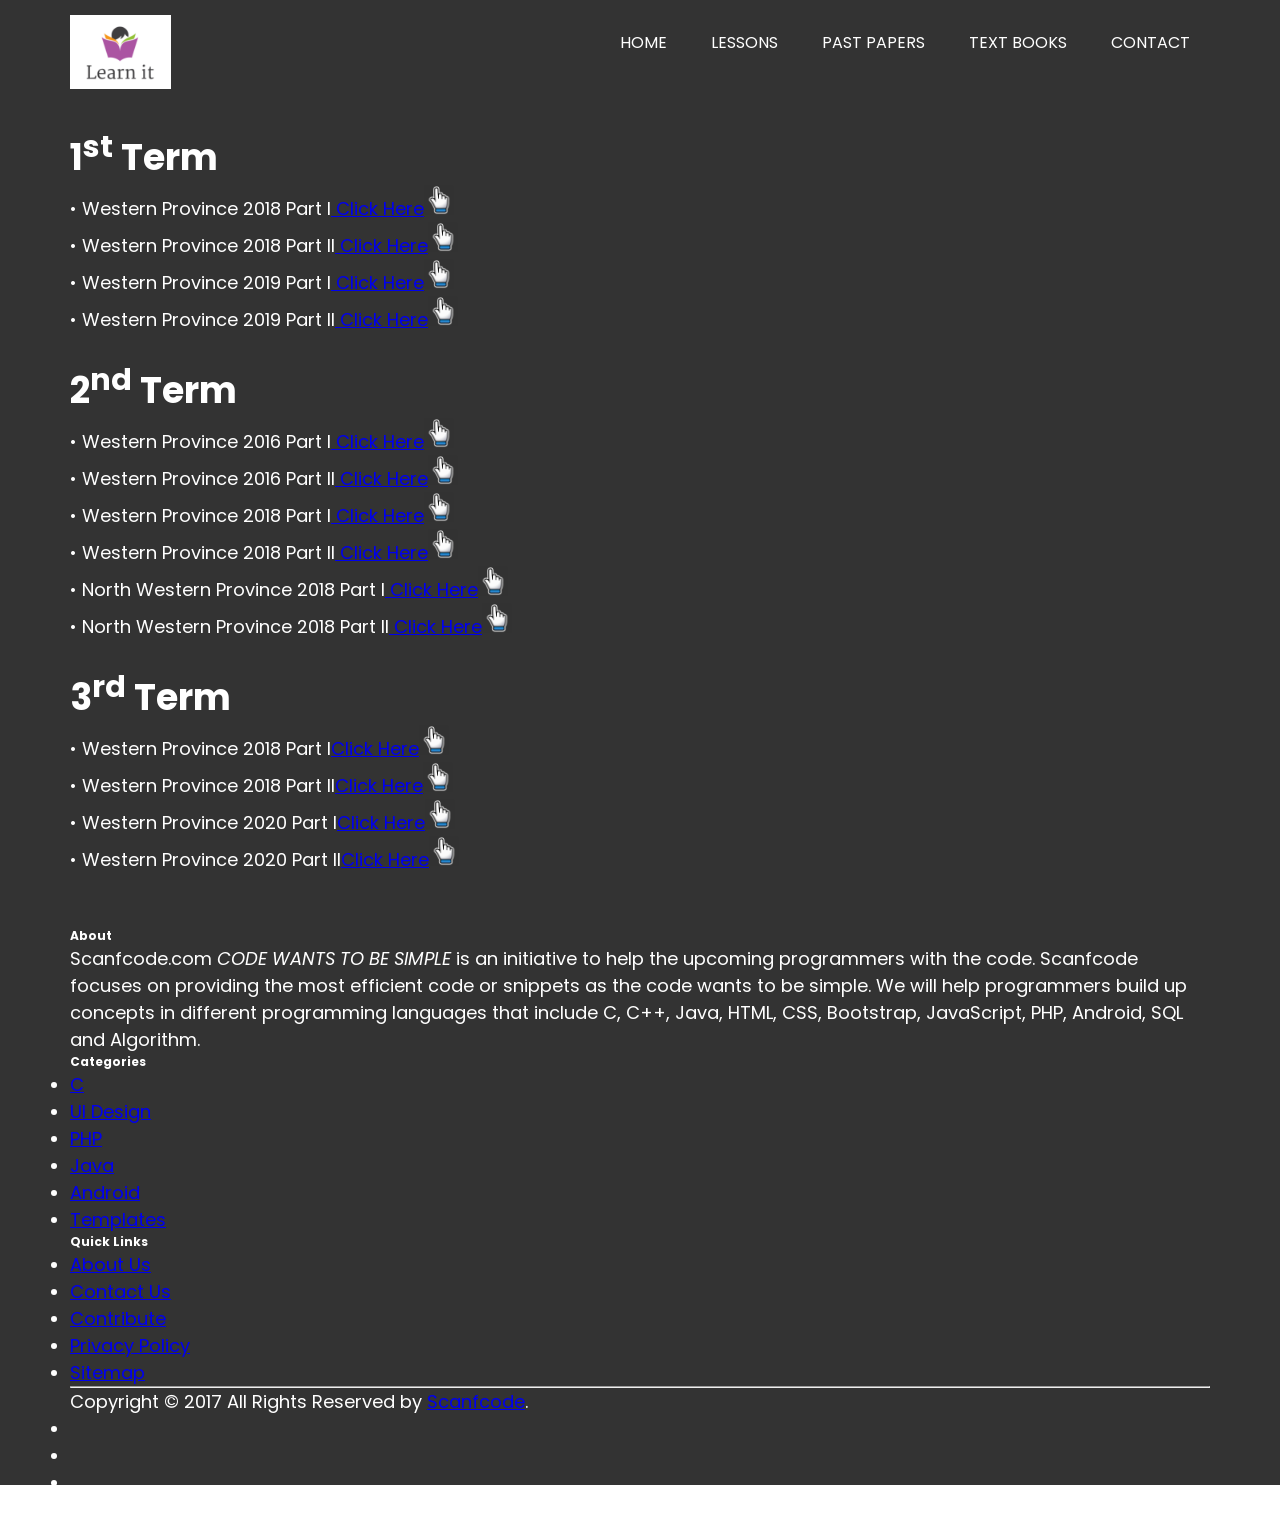
<file: pp2.html>
<html lang="en">
<head>
    <meta charset="UTF-8">
    <title>Past Papers</title>
    <link href="https://fonts.googleapis.com/css2?family=Poppins:wght@400;600;700;900&display=swap" rel="stylesheet">
    <link rel="stylesheet" href="style4.css">    
</head>

<body>

    <header>
    <div class="wrapper">
        <div class="logo">
            <img src="logo.png" alt="">
        </div>
<ul class="nav-area">
<li><a href="Home.html">Home</a></li>
<li><a href="lessons.html">Lessons</a></li>
<li><a href="#">Past papers</a></li>
<li><a href="textbooks.html">Text books</a></li>
<li><a href="contact.html">Contact</a></li>
</ul>
<br><br><br><br><br>
<font size="4" color="white">
<h1>1<sup>st</sup> Term</h1>

    • Western Province 2018 Part I<a href="1st term 2018 part 1.pdf"target= “_blank”> Click Here<img src="h7.jpg" width="30"></a><br>
    • Western Province 2018 Part II<a href="1st term 2018 part 2.pdf"target= “_blank”> Click Here<img src="h7.jpg" width="30"></a><br>
    • Western Province 2019 Part I<a href="1st term 2019 part 1.pdf"target= “_blank”> Click Here<img src="h7.jpg" width="30"></a><br>
    • Western Province 2019 Part II<a href="1st term 2019 part 2.pdf"target= “_blank”> Click Here<img src="h7.jpg" width="30"></a><br>
</font><br>
<font size="4" color="white">
<h1>2<sup>nd</sup> Term</h1>

    • Western Province 2016 Part I<a href="2nd term 2016 part 1.pdf"target= “_blank”> Click Here<img src="h7.jpg" width="30"></a><br>
    • Western Province 2016 Part II<a href="2nd term 2016 part 2.pdf"target= “_blank”> Click Here<img src="h7.jpg" width="30"></a><br>
    • Western Province 2018 Part I<a href="2nd term 2018 part 1.pdf"target= “_blank”> Click Here<img src="h7.jpg" width="30"></a><br>
    • Western Province 2018 Part II<a href="2nd term 2018 part 2.pdf"target= “_blank”> Click Here<img src="h7.jpg" width="30"></a><br>
    • North Western Province 2018 Part I<a href="2nd term 2018 part 1 NW.pdf"target= “_blank”> Click Here<img src="h7.jpg" width="30"></a><br>
    • North Western Province 2018 Part II<a href="2nd term 2018 part 2 NW.pdf"target= “_blank”> Click Here<img src="h7.jpg" width="30"></a><br></font><br>
    <font size="4" color="white">
<h1>3<sup>rd</sup> Term</h1>

    • Western Province 2018 Part I<a href="3rd term 2018 part 1.pdf"target= “_blank”>Click Here<img src="h7.jpg" width="30"></a><br>
    • Western Province 2018 Part II<a href="3rd term 2018 part 2.pdf"target= “_blank”>Click Here<img src="h7.jpg" width="30"></a><br>
    • Western Province 2020 Part I<a href="3rd term 2020 part 1.pdf"target= “_blank”>Click Here<img src="h7.jpg" width="30"></a><br>
    • Western Province 2020 Part II<a href="3rd term 2020 part 2.pdf"target= “_blank”>Click Here<img src="h7.jpg" width="30"></a><br>
<br><br></body>

 <footer class="site-footer">
      <div class="container">
        <div class="row">
          <div class="col-sm-12 col-md-6">
            <h6>About</h6>
            <p class="text-justify">Scanfcode.com <i>CODE WANTS TO BE SIMPLE </i> is an initiative  to help the upcoming programmers with the code. Scanfcode focuses on providing the most efficient code or snippets as the code wants to be simple. We will help programmers build up concepts in different programming languages that include C, C++, Java, HTML, CSS, Bootstrap, JavaScript, PHP, Android, SQL and Algorithm.</p>
          </div>

          <div class="col-xs-6 col-md-3">
            <h6>Categories</h6>
            <ul class="footer-links">
              <li><a href="http://scanfcode.com/category/c-language/">C</a></li>
              <li><a href="http://scanfcode.com/category/front-end-development/">UI Design</a></li>
              <li><a href="http://scanfcode.com/category/back-end-development/">PHP</a></li>
              <li><a href="http://scanfcode.com/category/java-programming-language/">Java</a></li>
              <li><a href="http://scanfcode.com/category/android/">Android</a></li>
              <li><a href="http://scanfcode.com/category/templates/">Templates</a></li>
            </ul>
          </div>

          <div class="col-xs-6 col-md-3">
            <h6>Quick Links</h6>
            <ul class="footer-links">
              <li><a href="http://scanfcode.com/about/">About Us</a></li>
              <li><a href="http://scanfcode.com/contact/">Contact Us</a></li>
              <li><a href="http://scanfcode.com/contribute-at-scanfcode/">Contribute</a></li>
              <li><a href="http://scanfcode.com/privacy-policy/">Privacy Policy</a></li>
              <li><a href="http://scanfcode.com/sitemap/">Sitemap</a></li>
            </ul>
          </div>
        </div>
        <hr>
      </div>
      <div class="container">
        <div class="row">
          <div class="col-md-8 col-sm-6 col-xs-12">
            <p class="copyright-text">Copyright &copy; 2017 All Rights Reserved by 
         <a href="#">Scanfcode</a>.
            </p>
          </div>

          <div class="col-md-4 col-sm-6 col-xs-12">
            <ul class="social-icons">
              <li><a class="facebook" href="#"><i class="fa fa-facebook"></i></a></li>
              <li><a class="twitter" href="#"><i class="fa fa-twitter"></i></a></li>
              <li><a class="dribbble" href="#"><i class="fa fa-dribbble"></i></a></li>
              <li><a class="linkedin" href="#"><i class="fa fa-linkedin"></i></a></li>   
            </ul>
          </div>
        </div>
      </div>
</footer>
</file>
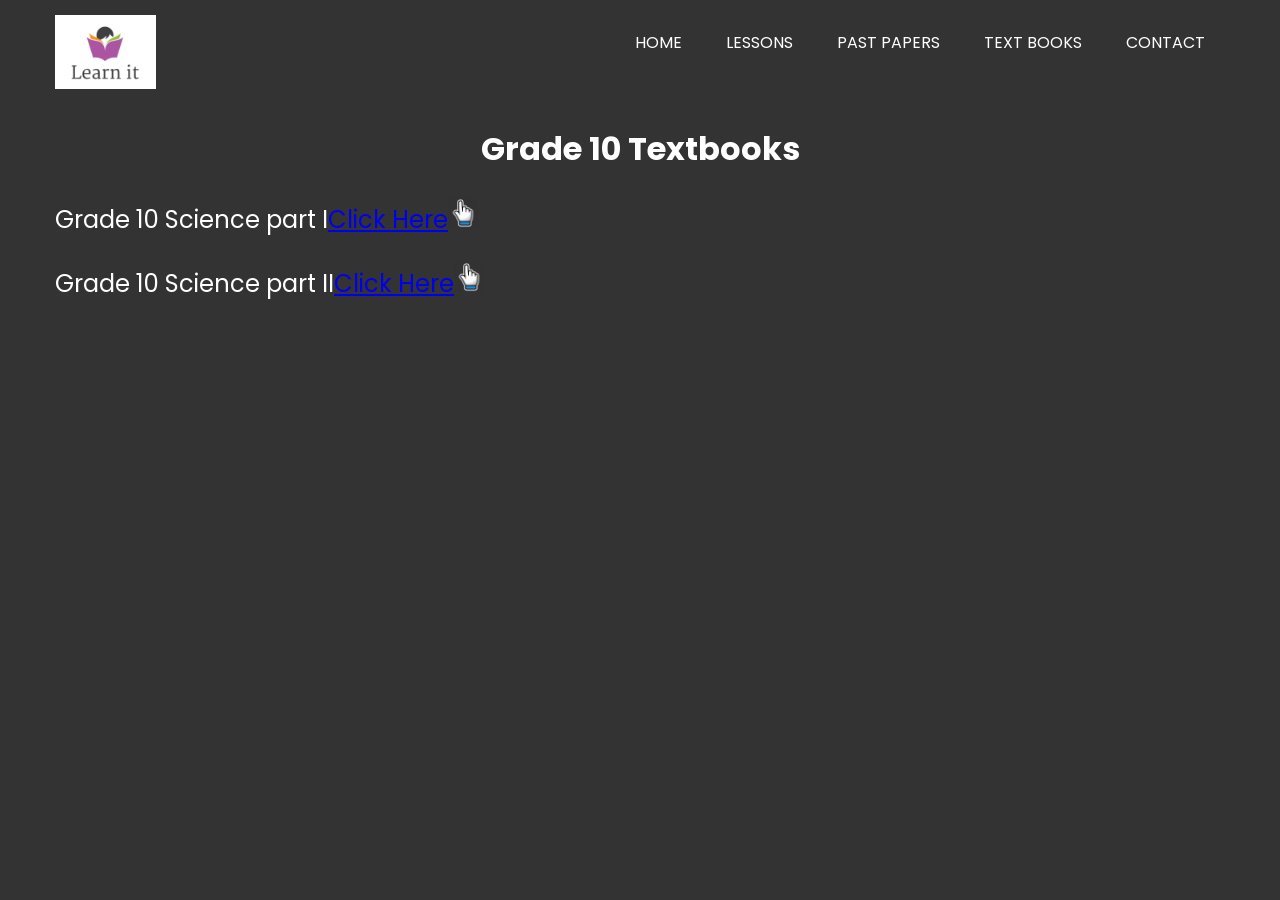
<file: textbooks.html>
<html lang="en">
<head><link rel="shortcut icon" href="learnit.png">
    <meta charset="UTF-8">
    <title>Text Books</title>
    <link href="https://fonts.googleapis.com/css2?family=Poppins:wght@400;600;700;900&display=swap" rel="stylesheet">
    <link rel="stylesheet" href="style2.css">    
</head>

<body>

    <header>
        <div class="wrapper">
            <div class="logo">
                <img src="logo.png" alt="">
            </div>
    
<ul class="nav-area">
<li><a href="index.html">Home</a></li>
<li><a href="lessons.html">Lessons</a></li>
<li><a href="PastPapers.html">Past papers</a></li>
<li><a href="#">Text books</a></li>
<li><a href="contact.html">Contact</a></li>
</ul>
<br><br><br><br><font color="white"><br><a href=""></a>
<center><h1>Grade 10 Textbooks</h1></center><br>
<font color="white" size="5">Grade 10 Science part I<a href="p1.pdf"target= “_blank”>Click Here<img src="h7.jpg" width="30"> </a>
    <br></font><br>
<font color="white" size="5">Grade 10 Science part II<a href="p2.pdf"target= “_blank”>Click Here<img src="h7.jpg" width="30">  
</a></font></body></html>
</file>
<file: style.css>
* {
	margin: 0;
	padding: 0;
	box-sizing: border-box;
}

body {
	font-family: 'Poppins', sans-serif;
}

/* wrapper fixed */
.wrapper {
	max-width: 1170px;
	width: 100%;
	margin: auto;
	padding: 0 15px;
}

/* HERO SECTION */
header {
	background: linear-gradient(rgba(0, 0, 0, 0.8), rgba(0, 0, 0, 0.8)),
	url(nature.jpg);
	height: 100vh;
	background-size: cover;
	background-position: center;
	position: relative;
}

/* NAV */
.nav-area {
	float: right;
	list-style: none;
	margin-top: 30px;
}

.nav-area li {
	display: inline-block;
}

.nav-area li a {
	color: #fff;
	text-decoration: none;
	padding: 5px 20px;
	font-size: 16px;
	text-transform: uppercase;
	transition: 0.3s;
}

.nav-area li a:hover {
	background: #fff;
	color: #333;
}

/* LOGO */
.logo {
	float: left;
}

.logo img {
	width: 120px;
	padding: 15px 0;
}

/* HERO TEXT (FIXED) */
.welcome-text {
	position: absolute;
	top: 50%;
	left: 50%;
	transform: translate(-50%, -50%);
	text-align: center;
	width: 100%;
	max-width: 700px;
}

.welcome-text h1 {
	color: #fff;
	text-transform: uppercase;
	font-size: 60px;
}

.welcome-text h1 span {
	color: #00fecb;
}

.welcome-text a {
	border: 1px solid #fff;
	padding: 10px 25px;
	text-decoration: none;
	text-transform: uppercase;
	font-size: 14px;
	margin-top: 20px;
	display: inline-block;
	color: #fff;
	transition: 0.3s;
}

.welcome-text a:hover {
	background: #fff;
	color: #333;
}

/* ===================== */
/* MOBILE RESPONSIVE FIX */
/* ===================== */
@media (max-width: 600px) {

	.wrapper {
		width: 100%;
		padding: 0 10px;
	}

	.logo {
		float: none;
		text-align: center;
		margin: 10px 0;
	}

	.nav-area {
		float: none;
		text-align: center;
		margin-top: 10px;
	}

	.nav-area li {
		display: block;
		margin: 8px 0;
	}

	.nav-area li a {
		font-size: 14px;
		padding: 8px;
	}

	.welcome-text h1 {
		font-size: 32px;
	}

	.welcome-text {
		width: 90%;
	}

}
</file>
<file: style3.css>
* {
	margin: 0;
	padding: 0;
}
body {
	font-family: 'Poppins', sans-serif;
}
.wrapper {
	width: 1170px;
	margin: auto;
}
header {
	background: linear-gradient(rgba(0, 0, 0, 0.8), rgba(0, 0, 0, 0.8)), url(https://previews.123rf.com/images/christianchan/christianchan1906/christianchan190601499/124449805-contact-methods-close-up-of-a-phone-email-chat-and-post-icons-wooden-block-.jpg?fj=1);
	height: 100vh;
	-webkit-background-size: cover;
	background-size: cover;
	background-position: center center;
	position: relative;
}
.nav-area {
	float: right;
	list-style: none;
	margin-top: 30px;
}
.nav-area li {
	display: inline-block;
}
.nav-area li a {
	color: #fff;
	text-decoration: none;
	padding: 5px 20px;
	font-family: poppins;
	font-size: 16px;
	text-transform: uppercase;
}
.nav-area li a:hover {
	background: #fff;
	color: #333;
}
.logo {
	float: left;
}
.logo img {
	width: 40%;
	padding: 15px 0;
}
.welcome-text {
	position: absolute;
	width: 600px;
	height: 300px;
	margin: 20% 30%;
	text-align: center;
}
.welcome-text h1 {
	text-align: center;
	color: #fff;
	text-transform: uppercase;
	font-size: 60px;
}
.welcome-text h1 span {
	color: #00fecb;
}
.welcome-text a {
	border: 1px solid #fff;
	padding: 10px 25px;
	text-decoration: none;
	text-transform: uppercase;
	font-size: 14px;
	margin-top: 20px;
	display: inline-block;
	color: #fff;
}
.welcome-text a:hover {
	background: #fff;
	color: #333;
}
.contact {
    color: white;
    font-size: 28px;
    text-align: center;
    margin-top: 
    width: 300px;
    margin: 30px auto;

    padding: 20px;
    border: none;
    border-radius: 10px;
}

.contact-box {
    display: inline-block;
    color:white;
    font-size: 32px;
}
/*resposive*/

@media (max-width: 600px) {

	.wrapper {
		width: 100%;
		padding: 0 10px;
	}

	.logo {
		float: none;
		text-align: center;
		margin: 10px 0;
	}

	.nav-area {
		float: none;
		text-align: center;
		margin-top: 10px;
	}

	.nav-area li {
		display: block;
		margin: 8px 0;
	}

	.nav-area li a {
		font-size: 14px;
		padding: 8px;
	}

	.welcome-text h1 {
		font-size: 30px;
	}
}
</file>
<file: style6.css>
* {
	margin: 0;
	padding: 0;
}
body {
	font-family: 'Poppins', sans-serif;
}
.wrapper {
	width: 1170px;
	margin: auto;
}
header {
	background: linear-gradient(rgba(0, 0, 0, 0.8), rgba(0, 0, 0, 0.8)), url();
	height: 16vh;
	-webkit-background-size: cover;
	background-size: cover;
	background-position: center center;
	position: relative;
}
.nav-area {
	float: right;
	list-style: none;
	margin-top: 30px;
}
.nav-area li {
	display: inline-block;
}
.nav-area li a {
	color: #fff;
	text-decoration: none;
	padding: 5px 20px;
	font-family: poppins;
	font-size: 16px;
	text-transform: uppercase;
}
.nav-area li a:hover {
	background: #fff;
	color: #333;
}
.logo {
	float: left;
}
.logo img {
	width: 40%;
	padding: 15px 0;
}
.welcome-text {
	position: absolute;
	width: 600px;
	height: 300px;
	margin: 20% 30%;
	text-align: center;
}
.welcome-text h1 {
	text-align: center;
	color: #fff;
	text-transform: uppercase;
	font-size: 60px;
}
.welcome-text h1 span {
	color: #00fecb;
}
.welcome-text a {
	border: 1px solid #fff;
	padding: 10px 25px;
	text-decoration: none;
	text-transform: uppercase;
	font-size: 14px;
	margin-top: 20px;
	display: inline-block;
	color: #fff;
}
.welcome-text a:hover {
	background: #fff;
	color: #333;
}
/*resposive*/

@media (max-width: 600px) {

	.wrapper {
		width: 100%;
		padding: 0 10px;
	}

	.logo {
		float: none;
		text-align: center;
		margin: 10px 0;
	}

	.nav-area {
		float: none;
		text-align: center;
		margin-top: 10px;
	}

	.nav-area li {
		display: block;
		margin: 8px 0;
	}

	.nav-area li a {
		font-size: 14px;
		padding: 8px;
	}
</file>
<file: style5.css>
* {
	margin: 0;
	padding: 0;
}
body {
	font-family: 'Poppins', sans-serif;
}
.wrapper {
	max-width: 1170px;
	width: 100%;
	margin: auto;
	padding: 0 15px;
}
header {
	background: linear-gradient(rgba(0, 0, 0, 0.8), rgba(0, 0, 0, 0.8)), url(https://image.freepik.com/free-vector/geometric-science-education-background-vector-gradient-blue-digital-remix_53876-125993.jpg);
	height: 100vh;
	-webkit-background-size: cover;
	background-size: cover;
	background-position: center center;
	position: relative;
}
.nav-area {
	float: right;
	list-style: none;
	margin-top: 30px;
}
.nav-area li {
	display: inline-block;
}
.nav-area li a {
	color: #fff;
	text-decoration: none;
	padding: 5px 20px;
	font-family: poppins;
	font-size: 16px;
	text-transform: uppercase;
}
.nav-area li a:hover {
	background: #fff;
	color: #333;
}
.logo {
	float: left;
}
.logo img {
	width: 40%;
	padding: 15px 0;
}
.welcome-text {
	position: absolute;
	width: 600px;
	height: 300px;
	margin: 20% 30%;
	text-align: center;
}
.welcome-text h1 {
	text-align: center;
	color: #fff;
	text-transform: uppercase;
	font-size: 60px;
}
.welcome-text h1 span {
	color: #00fecb;
}
.welcome-text a {
	border: 1px solid #fff;
	padding: 10px 25px;
	text-decoration: none;
	text-transform: uppercase;
	font-size: 14px;
	margin-top: 20px;
	display: inline-block;
	color: #fff;
}
.welcome-text a:hover {
	background: #fff;
	color: #333;
}
.contact {
    color: white;
    font-size: 28px;
    text-align: center;
    margin-top: 
    width: 300px;
    margin: 30px auto;

    padding: 20px;
    border: none;
    border-radius: 10px;
}

.contact-box {
    display: inline-block;
    color:white;
    font-size: 32px;
}
/*resposive*/


@media (max-width: 600px) {

	.wrapper {
		width: 100%;
		padding: 0 10px;
	}

	.logo {
		float: none;
		text-align: center;
		margin: 10px 0;
	}

	.nav-area {
		float: none;
		text-align: center;
		margin-top: 10px;
	}

	.nav-area li {
		display: block;
		margin: 8px 0;
	}

	.nav-area li a {
		font-size: 14px;
		padding: 8px;
	}
</file>
<file: style4.css>
* {
	margin: 0;
	padding: 0;
}
body {
	font-family: 'Poppins', sans-serif;
}
.wrapper {
	width: 1140px;
	margin: auto;
}
header {
	background: linear-gradient(rgba(0, 0, 0, 0.8), rgba(0, 0, 0, 0.8)), url(https://png.pngtree.com/thumb_back/fw800/background/20210908/pngtree-answer-questions-daytime-exam-paper-classroom-exam-photography-picture-with-picture-image_822616.jpg);
	height: 165vh;
	-webkit-background-size: cover;
	background-size: cover;
	background-position: center center;
	position: relative;
}
.nav-area {
	float: right;
	list-style: none;
	margin-top: 30px;
}
.nav-area li {
	display: inline-block;
}
.nav-area li a {
	color: #fff;
	text-decoration: none;
	padding: 5px 20px;
	font-family: poppins;
	font-size: 16px;
	text-transform: uppercase;
}
.nav-area li a:hover {
	background: #fff;
	color: #333;
}
.logo {
	float: left;
}
.logo img {
	width: 40%;
	padding: 15px 0;
}
.welcome-text {
	position: absolute;
	width: 600px;
	height: 300px;
	margin: 20% 30%;
	text-align: center;
}
.welcome-text h1 {
	text-align: center;
	color: #fff;
	text-transform: uppercase;
	font-size: 60px;
}
.welcome-text h1 span {
	color: #00fecb;
}
.welcome-text a {
	border: 1px solid #fff;
	padding: 10px 25px;
	text-decoration: none;
	text-transform: uppercase;
	font-size: 14px;
	margin-top: 20px;
	display: inline-block;
	color: #fff;
}
.welcome-text a:hover {
	background: #fff;
	color: #333;
}
/*resposive*/

@media (max-width: 600px) {

	.wrapper {
		width: 100%;
		padding: 0 10px;
	}

	.logo {
		float: none;
		text-align: center;
		margin: 10px 0;
	}

	.nav-area {
		float: none;
		text-align: center;
		margin-top: 10px;
	}

	.nav-area li {
		display: block;
		margin: 8px 0;
	}

	.nav-area li a {
		font-size: 14px;
		padding: 8px;
	}
</file>
<file: style2.css>
* {
	margin: 0;
	padding: 0;
}
body {
	font-family: 'Poppins', sans-serif;
}
.wrapper {
	width: 1170px;
	margin: auto;
}
header {
	background: linear-gradient(rgba(0, 0, 0, 0.8), rgba(0, 0, 0, 0.8)), url(https://www.teahub.io/photos/full/55-553913_photo-wallpaper-background-wallpaper-blur-book-book-background..jpg);
	height: 100vh;
	-webkit-background-size: cover;
	background-size: cover;
	background-position: center center;
	position: relative;
}
.nav-area {
	float: right;
	list-style: none;
	margin-top: 30px;
}
.nav-area li {
	display: inline-block;
}
.nav-area li a {
	color: #fff;
	text-decoration: none;
	padding: 5px 20px;
	font-family: poppins;
	font-size: 16px;
	text-transform: uppercase;
}
.nav-area li a:hover {
	background: #fff;
	color: #333;
}
.logo {
	float: left;
}
.logo img {
	width: 40%;
	padding: 15px 0;
}
.welcome-text {
	position: absolute;
	width: 600px;
	height: 300px;
	margin: 20% 30%;
	text-align: center;
}
.welcome-text h1 {
	text-align: center;
	color: #fff;
	text-transform: uppercase;
	font-size: 60px;
}
.welcome-text h1 span {
	color: #00fecb;
}
.welcome-text a {
	border: 1px solid #fff;
	padding: 10px 25px;
	text-decoration: none;
	text-transform: uppercase;
	font-size: 14px;
	margin-top: 20px;
	display: inline-block;
	color: #fff;
}
.welcome-text a:hover {
	background: #fff;
	color: #333;
}
/*resposive*/

@media (max-width: 600px) {

	.wrapper {
		width: 100%;
		padding: 0 10px;
	}

	.logo {
		float: none;
		text-align: center;
		margin: 10px 0;
	}

	.nav-area {
		float: none;
		text-align: center;
		margin-top: 10px;
	}

	.nav-area li {
		display: block;
		margin: 8px 0;
	}

	.nav-area li a {
		font-size: 14px;
		padding: 8px;
	}
</file>
